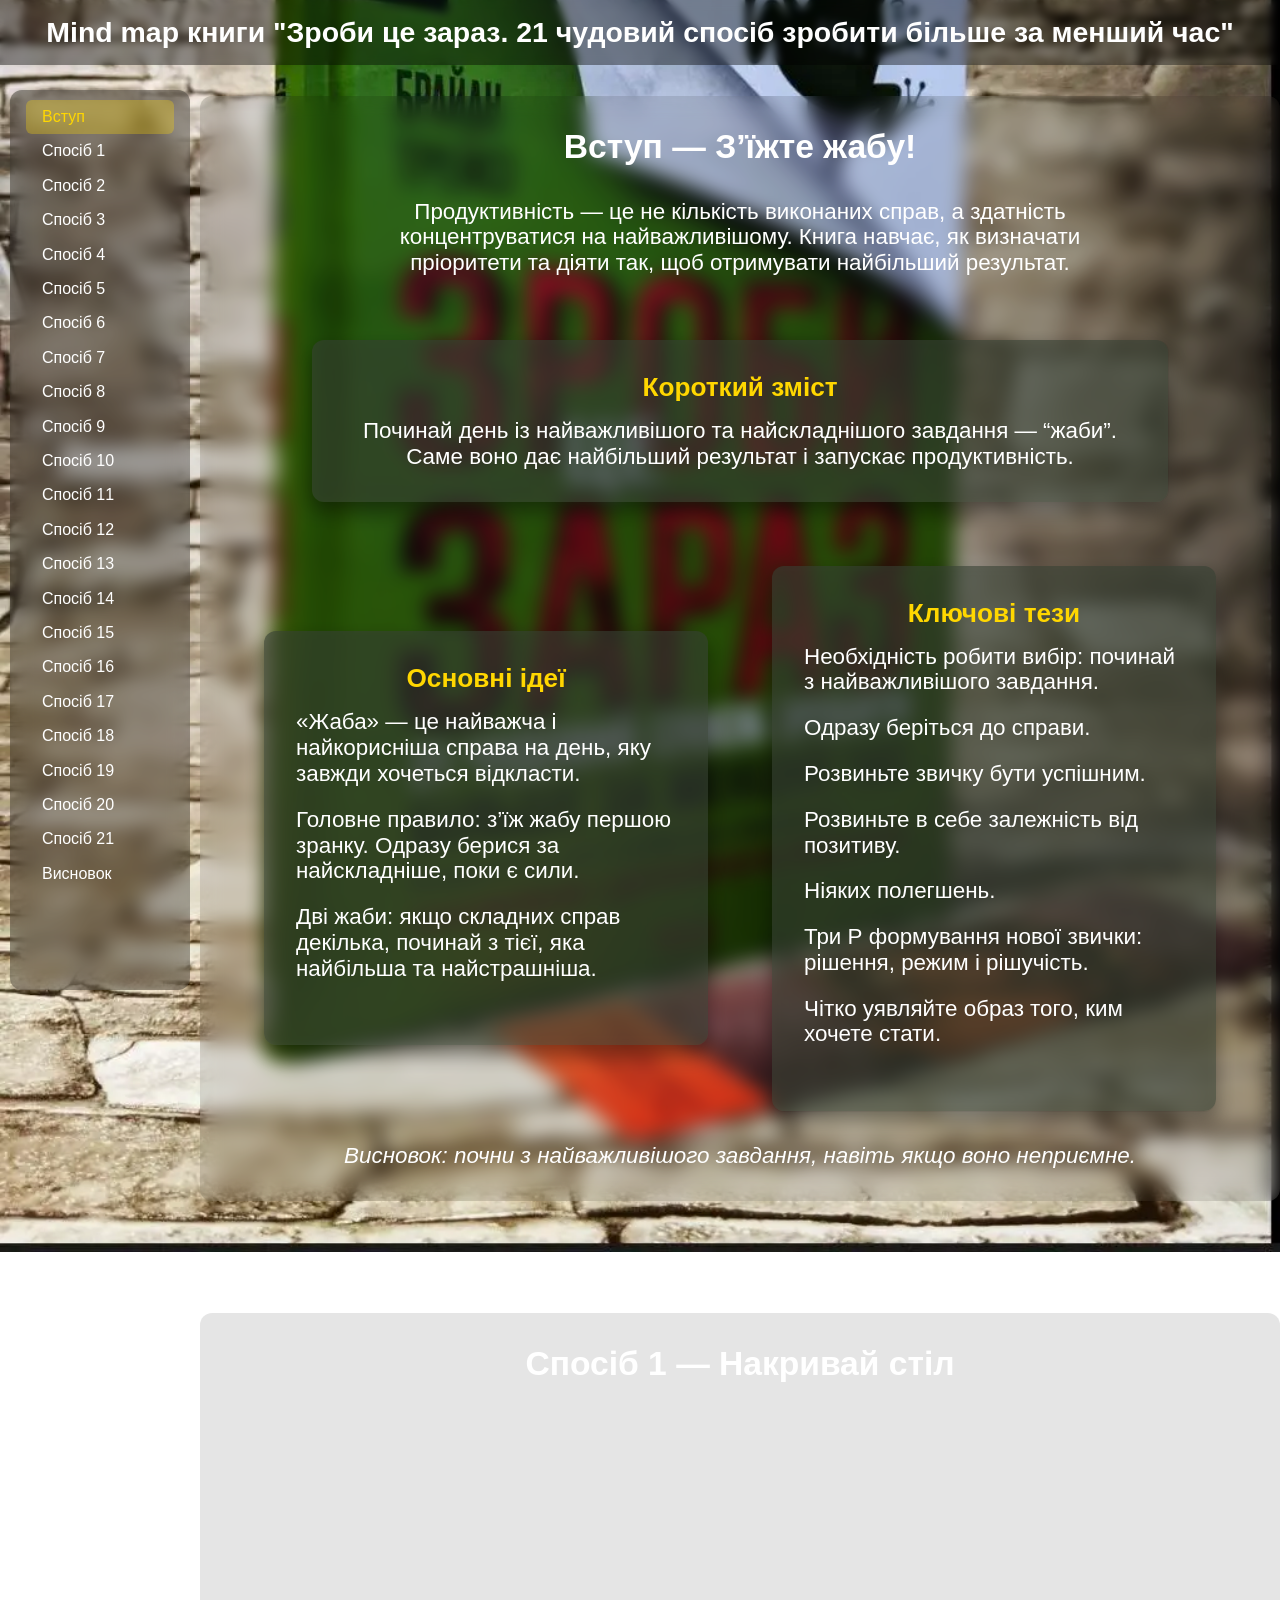
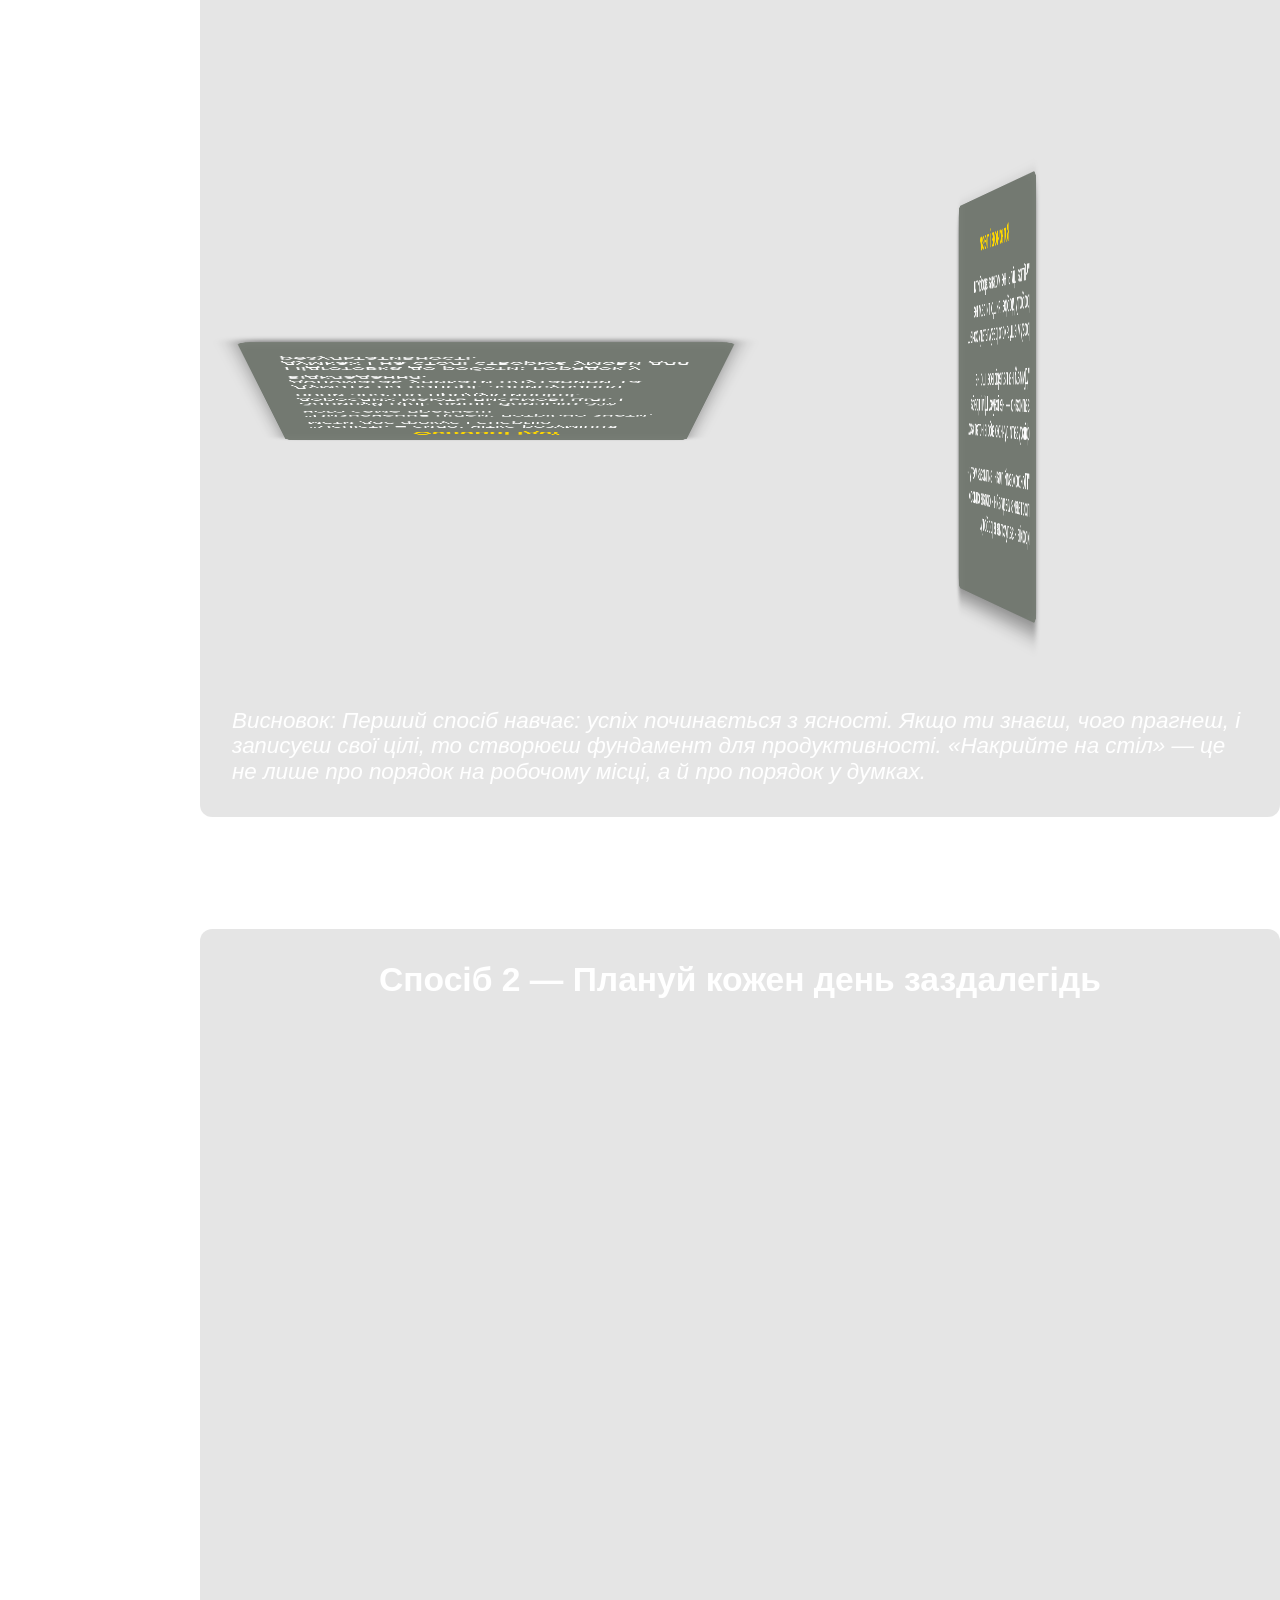
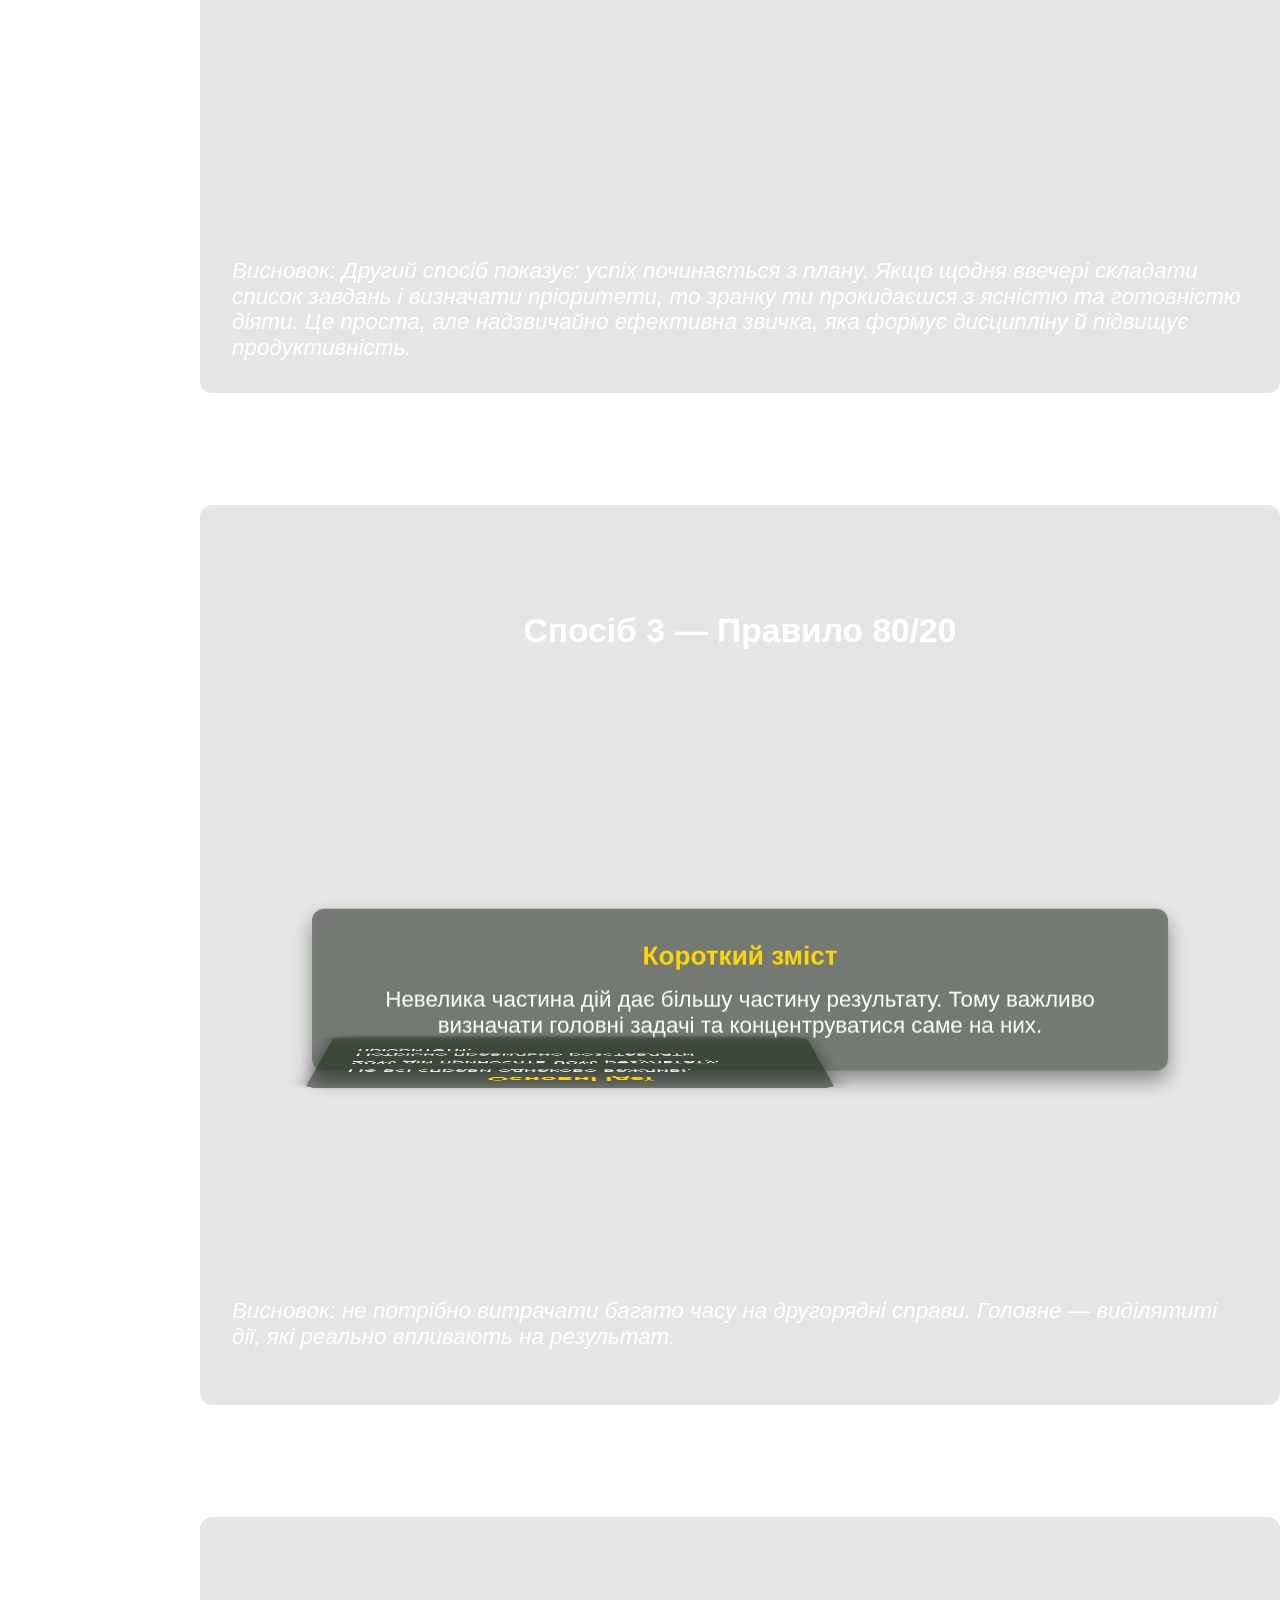
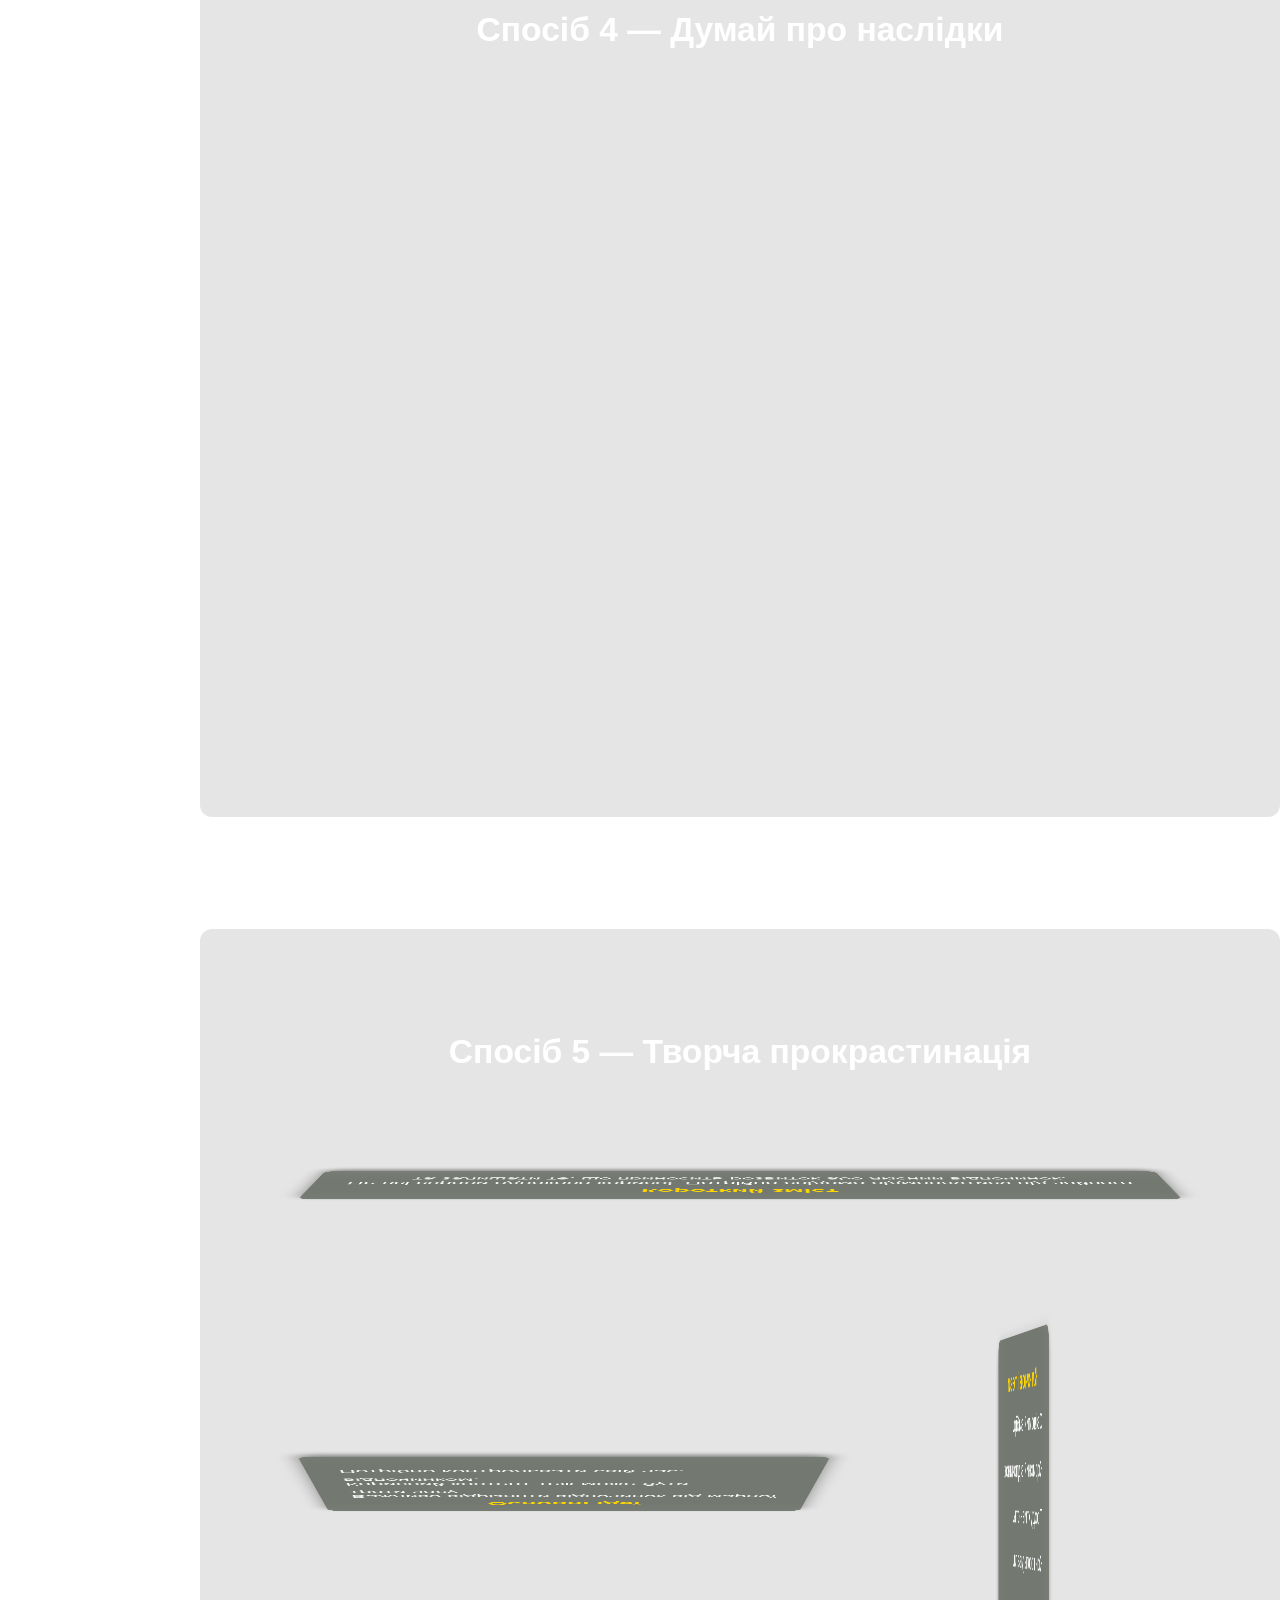
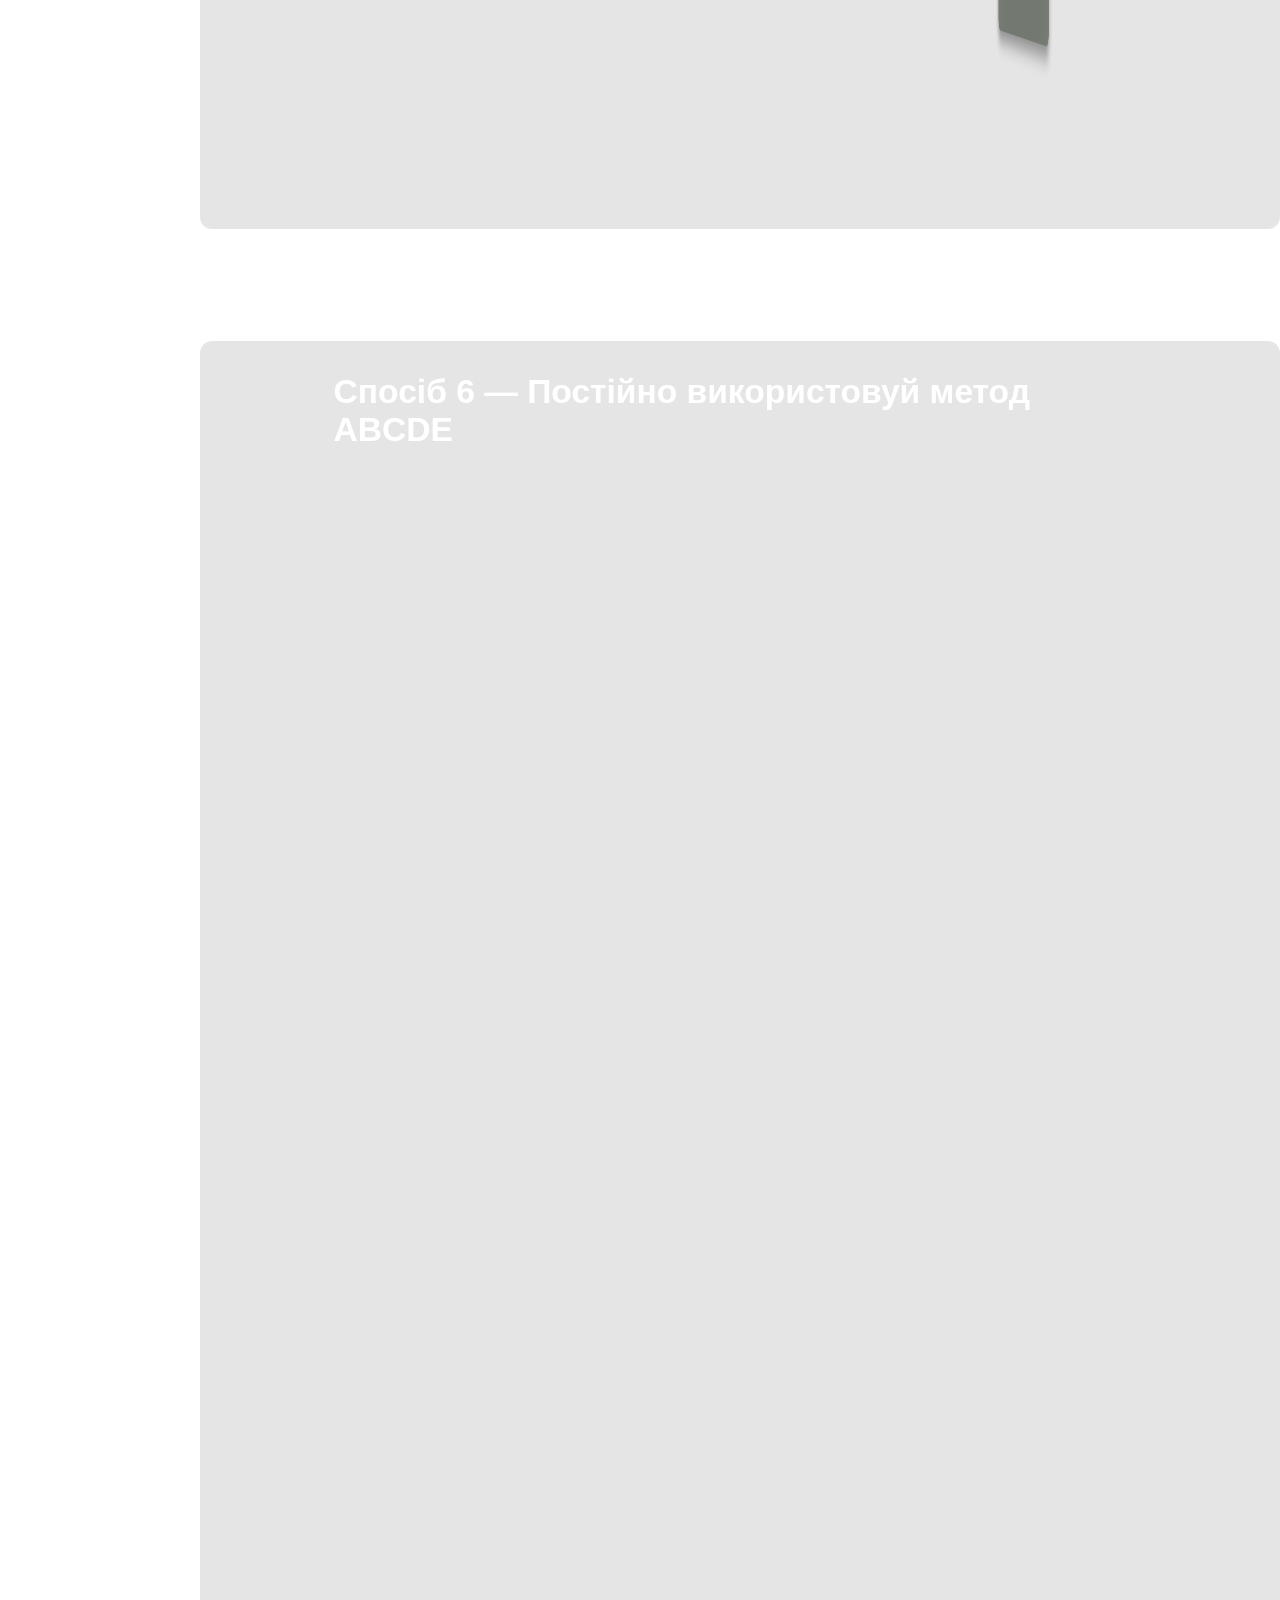
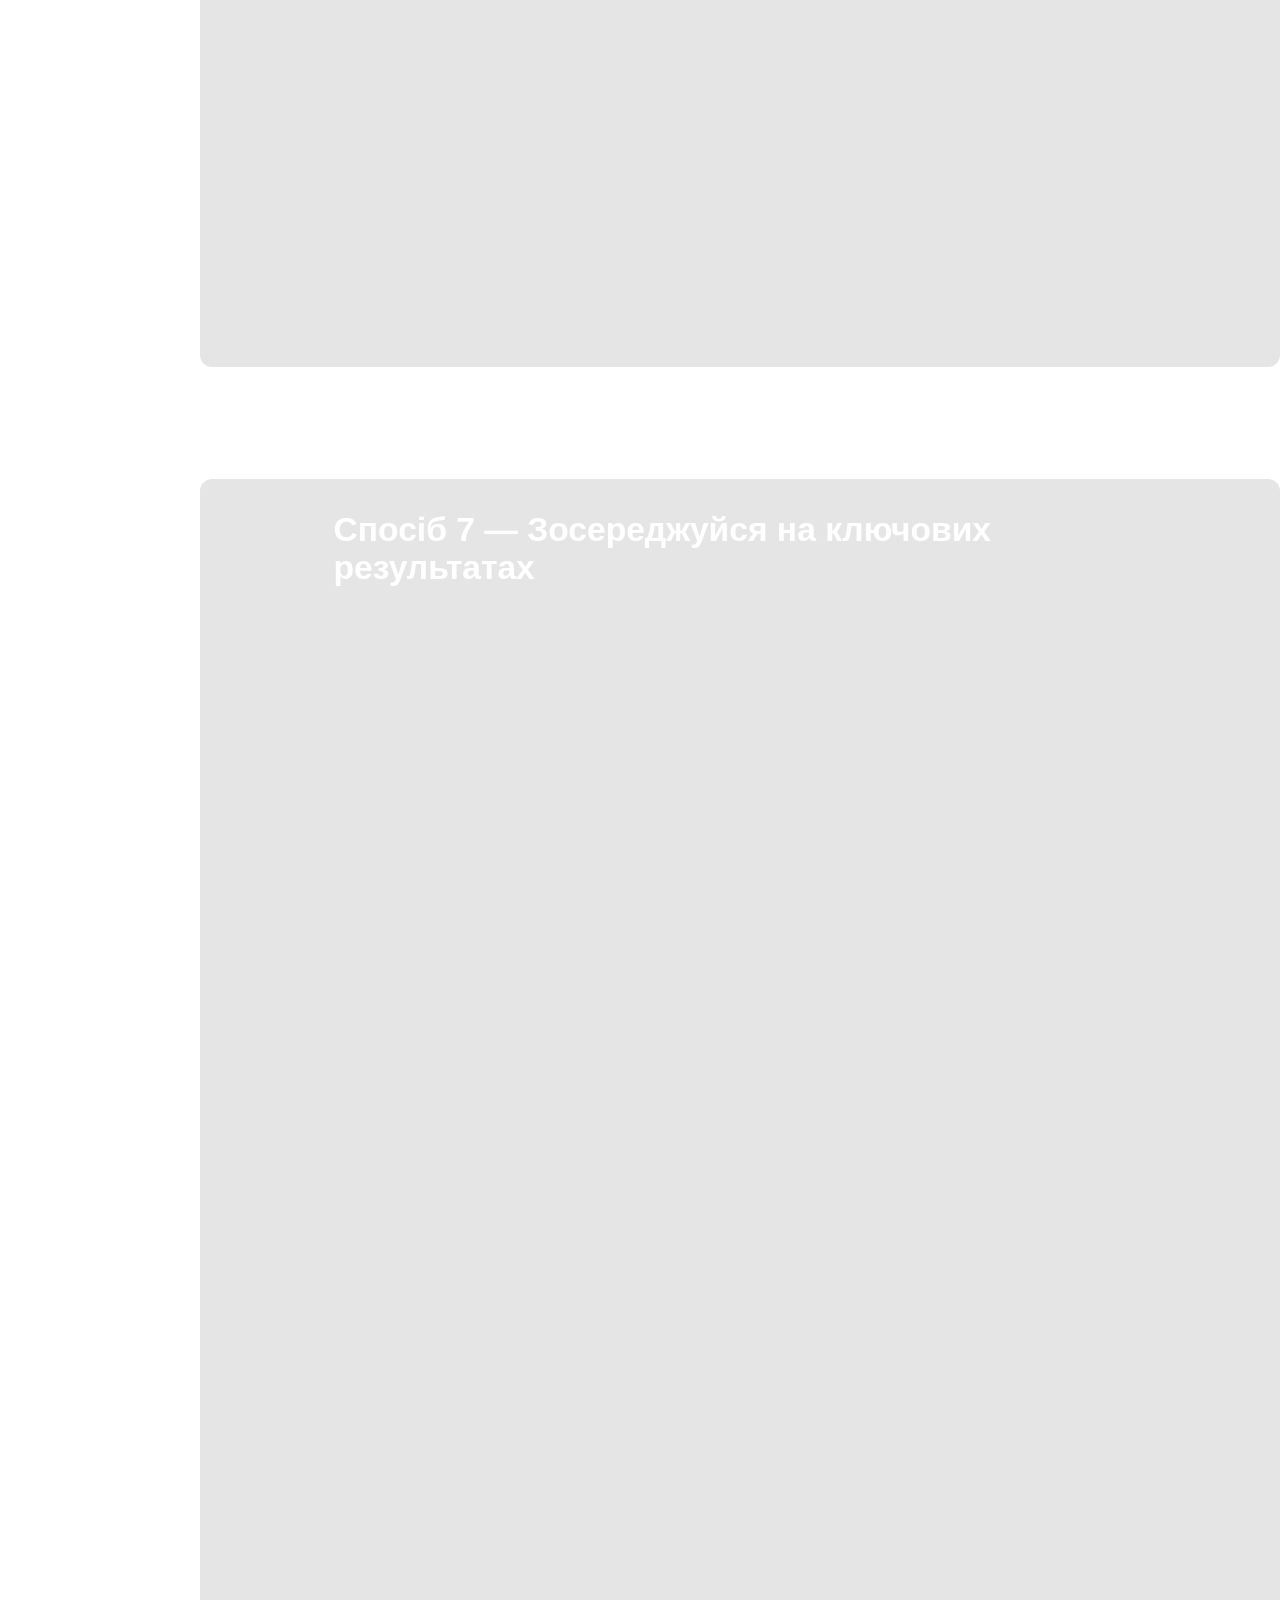
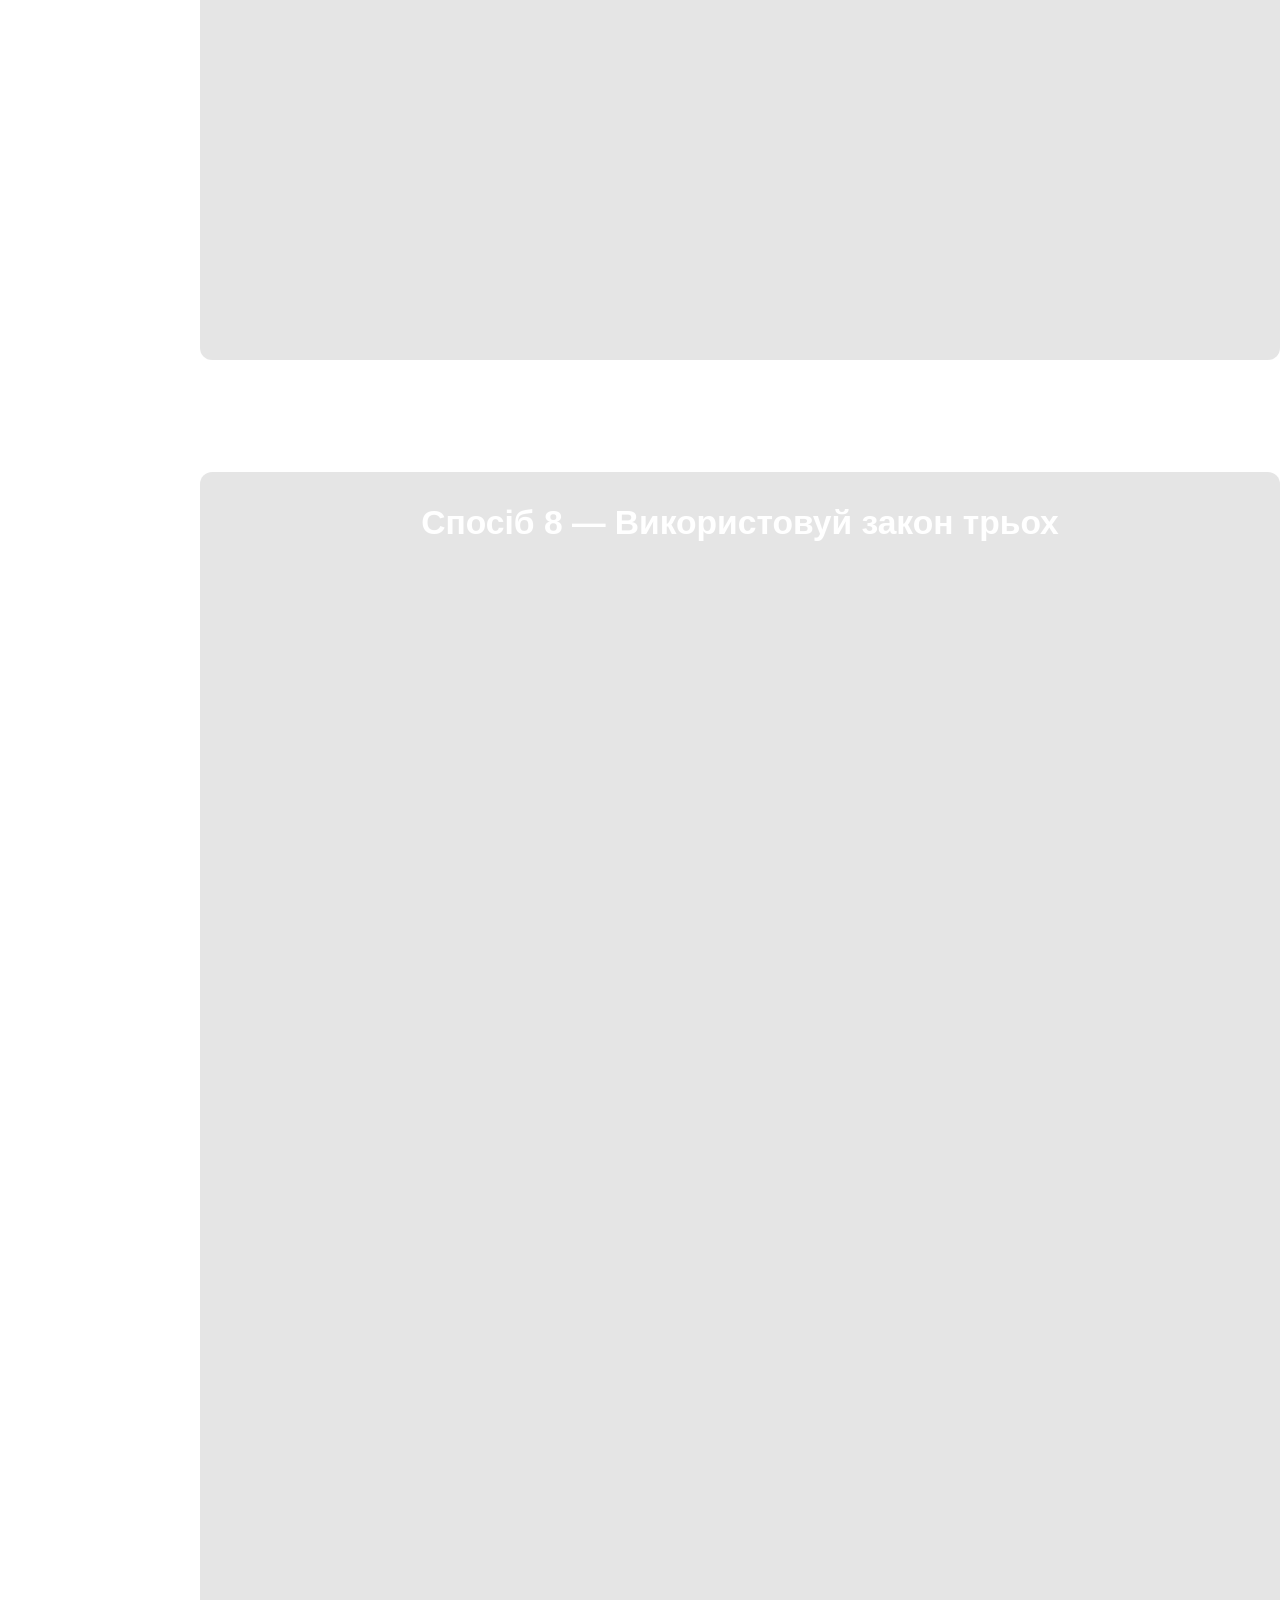
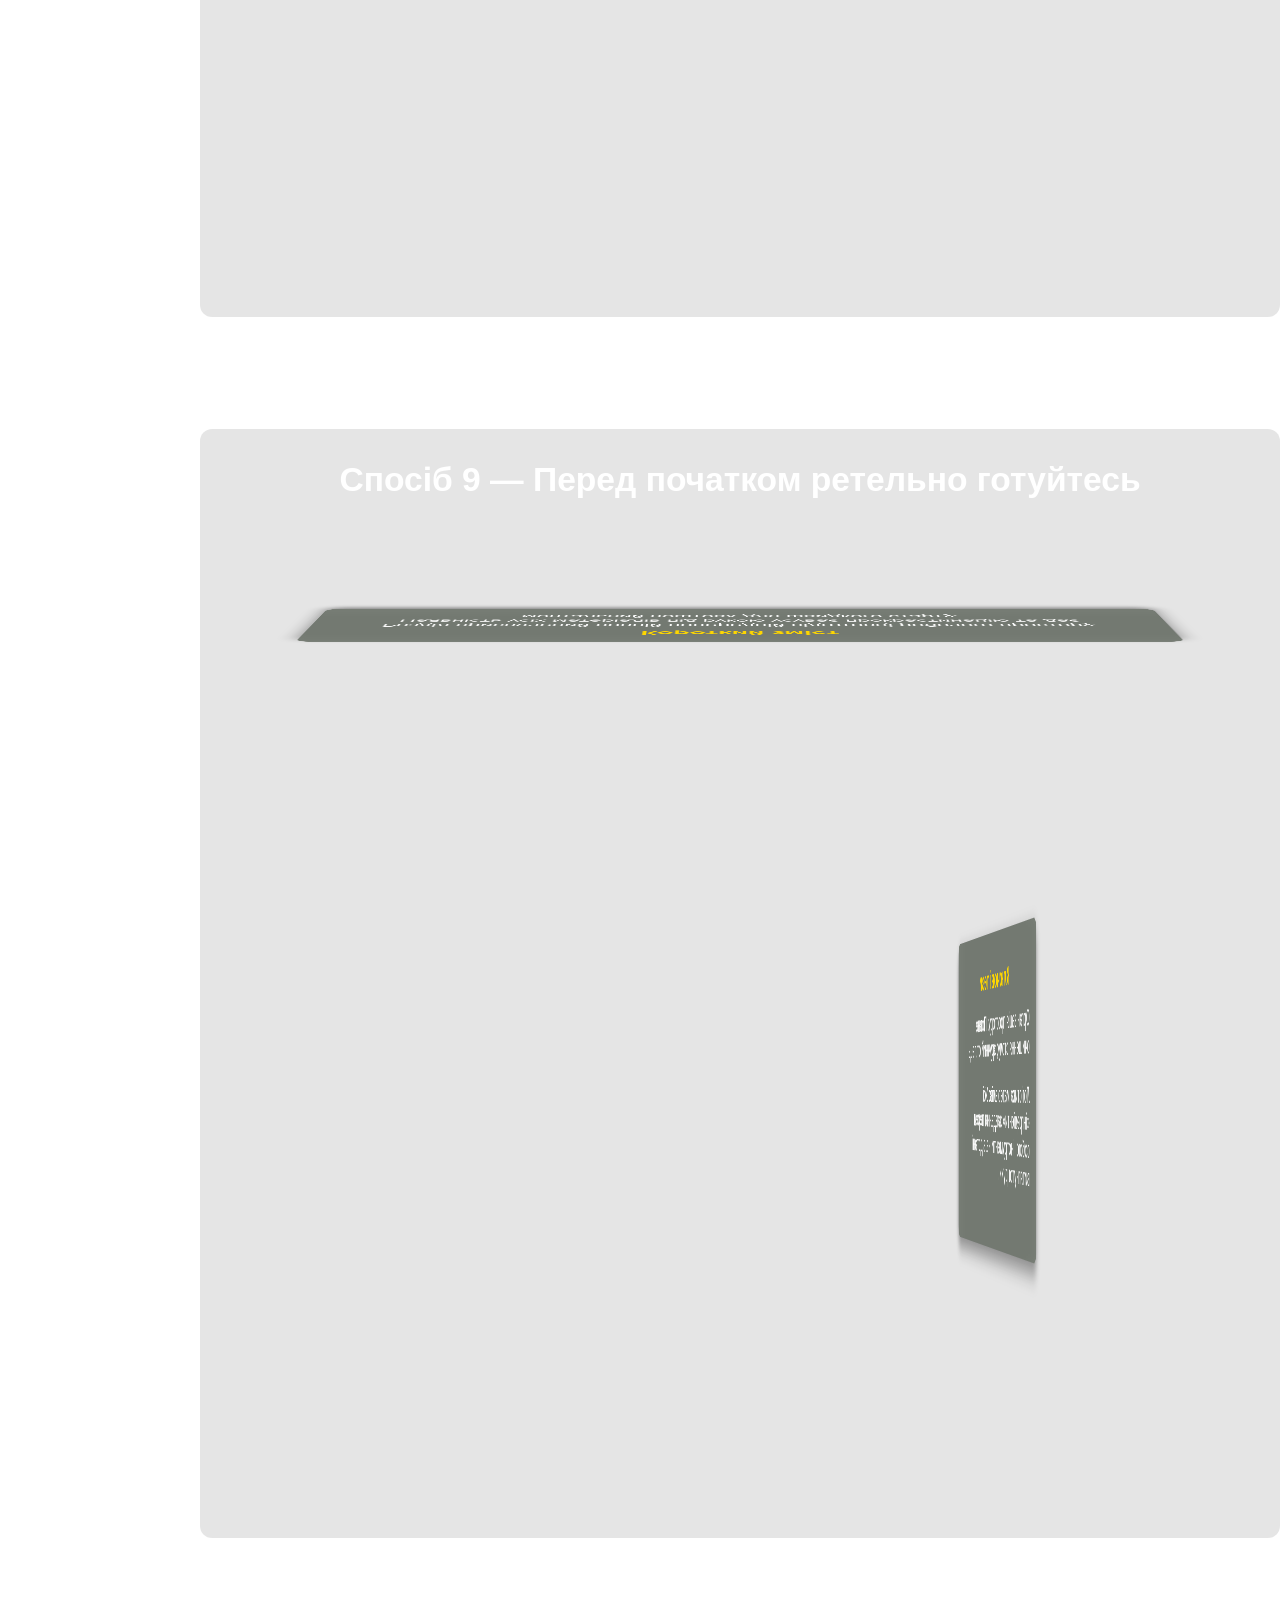
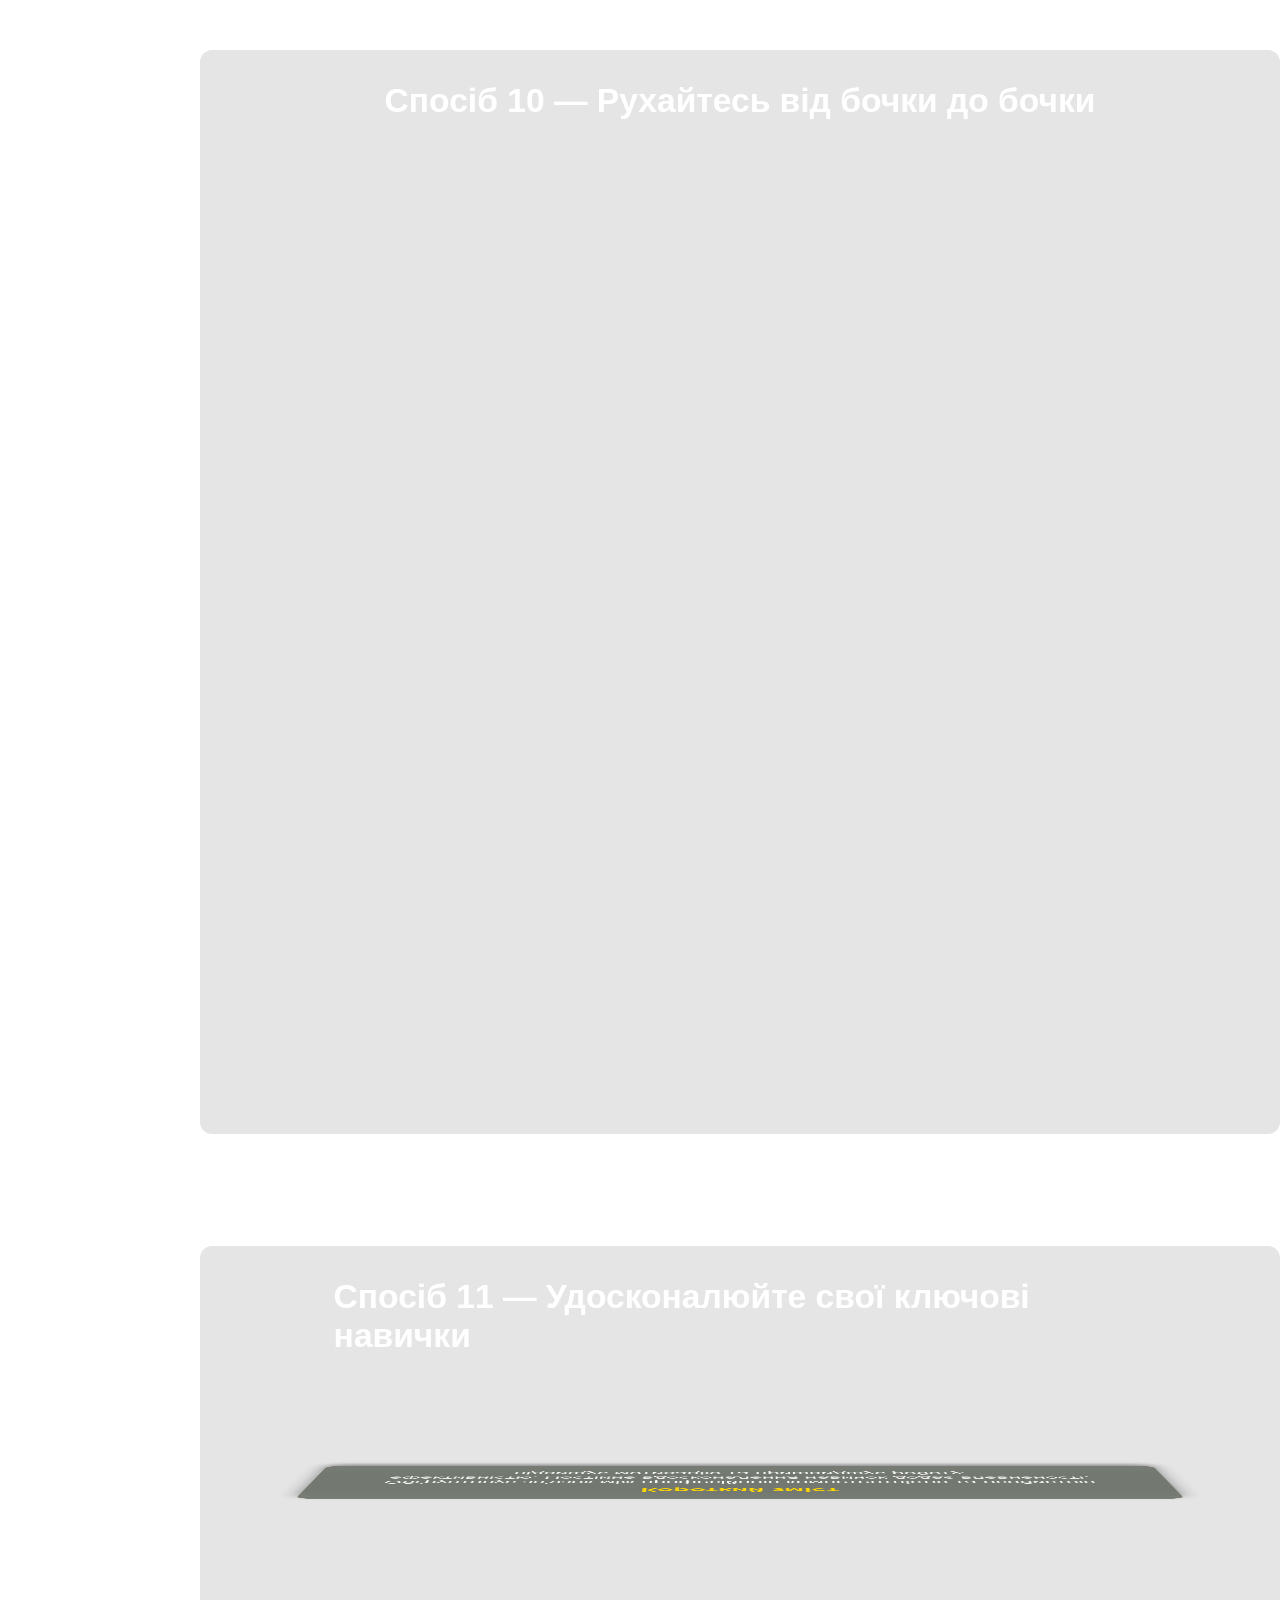
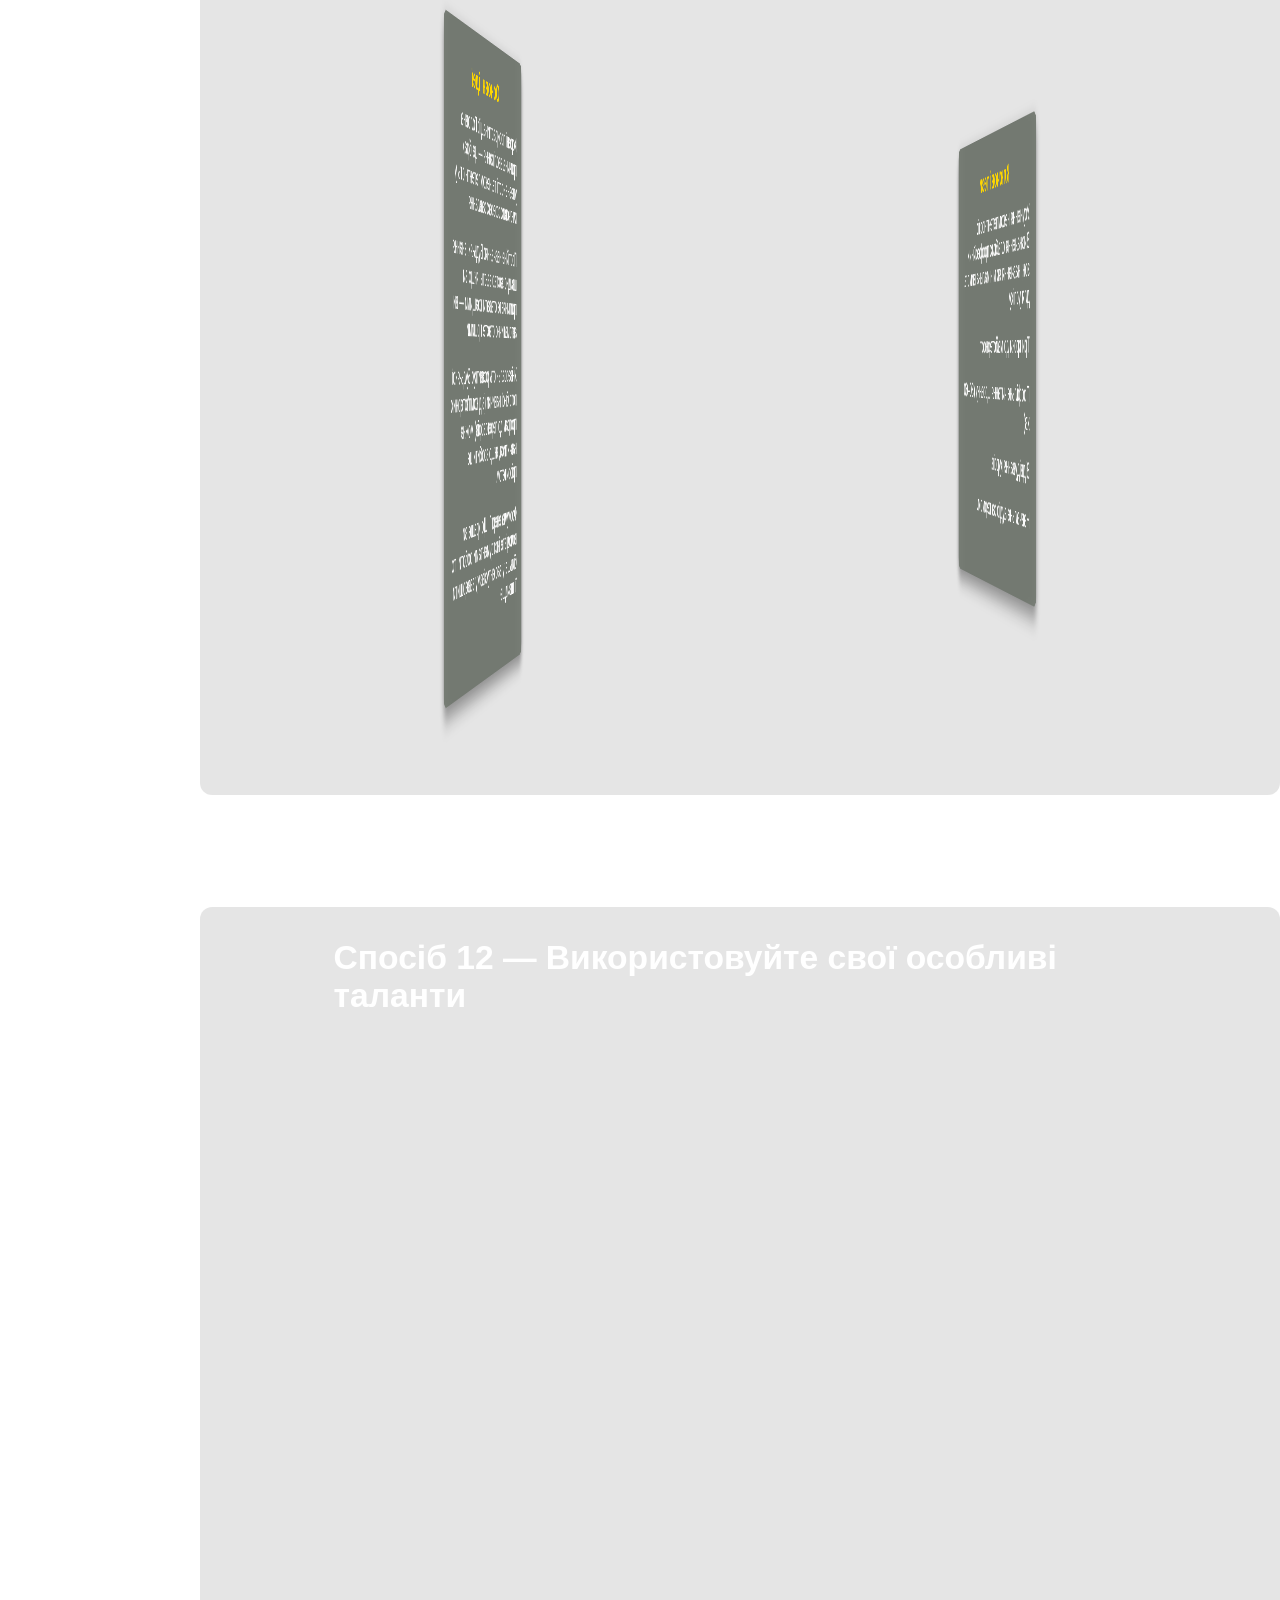
<file: docs/index.html>
<!DOCTYPE html>
<html lang="uk">

<head>
  <meta charset="UTF-8">
  <title>Зроби це зараз — 21 спосіб</title>
  <link rel="stylesheet" href="modern-normalize.min.css">
  <!-- <link rel="stylesheet" href="https://cdnjs.cloudflare.com/ajax/libs/modern-normalize/2.0.0/modern-normalize.min.css"> -->
  <link href="https://unpkg.com/aos@2.3.1/dist/aos.css" rel="stylesheet">
  <link rel="stylesheet" href="style.css">
</head>

<body>
  <div id="tooltip"></div>
  <div class="layout">
    <header class="header">
      <h1 class="title">Mind map книги "Зроби це зараз. 21 чудовий спосіб зробити більше за менший час"</h1>
      <!-- <p></p> -->
    </header>
    <aside class="sidebar">
      <nav class="nav">
        <ul class="nav__list">
          <li class="nav__item"><a class="nav__link" href="#intro">Вступ</a></li>
          <li class="nav__item"><a class="nav__link" href="#method1" data-tooltip="Накрийте на стіл">Спосіб 1</a></li>
          <li class="nav__item"><a class="nav__link" href="#method2" data-tooltip="Плануйте заздалегідь">Спосіб 2</a>
          </li>
          <li class="nav__item"><a class="nav__link" href="#method3" data-tooltip="Правило 80/20">Спосіб 3</a></li>
          <li class="nav__item"><a class="nav__link" href="#method4" data-tooltip="Думайте про наслідки">Спосіб 4</a>
          </li>
          <li class="nav__item"><a class="nav__link" href="#method5" data-tooltip="Творча прокрастинація">Спосіб 5</a>
          </li>
          <li class="nav__item"><a class="nav__link" href="#method6" data-tooltip="Метод ABCDE">Спосіб 6</a></li>
          <li class="nav__item"><a class="nav__link" href="#method7" data-tooltip="Ключові результати">Спосіб 7</a></li>
          <li class="nav__item"><a class="nav__link" href="#method8" data-tooltip="Закон Трьох">Спосіб
              8</a></li>
          <li class="nav__item"><a class="nav__link" href="#method9" data-tooltip="Готуйтеся перед початком">Спосіб
              9</a></li>
          <li class="nav__item"><a class="nav__link" href="#method10"
              data-tooltip="Рухайтесь «від бочки до бочки»">Спосіб 10</a></li>
          <li class="nav__item"><a class="nav__link" href="#method11"
              data-tooltip="Удосконалюйте ключові навички">Спосіб 11</a></li>
          <li class="nav__item"><a class="nav__link" href="#method12"
              data-tooltip="Використовуйте особливі таланти">Спосіб 12</a></li>
          <li class="nav__item"><a class="nav__link" href="#method13" data-tooltip="Визначте основні перепони">Спосіб
              13</a></li>
          <li class="nav__item"><a class="nav__link" href="#method14" data-tooltip="Тисніть на себе">Спосіб 14</a></li>
          <li class="nav__item"><a class="nav__link" href="#method15" data-tooltip="Максимізуйте особисті сили">Спосіб
              15</a></li>
          <li class="nav__item"><a class="nav__link" href="#method16" data-tooltip="Мотивуйте себе діяти">Спосіб 16</a>
          </li>
          <li class="nav__item"><a class="nav__link" href="#method17"
              data-tooltip="Позбудьтесь технологічного рабства">Спосіб 17</a></li>
          <li class="nav__item"><a class="nav__link" href="#method18" data-tooltip="Діліть завдання на частини">Спосіб
              18</a></li>
          <li class="nav__item"><a class="nav__link" href="#method19" data-tooltip="Створюйте великі блоки часу">Спосіб
              19</a></li>
          <li class="nav__item"><a class="nav__link" href="#method20"
              data-tooltip="Розвиньте відчуття крайньої необхідності">Спосіб 20</a></li>
          <li class="nav__item"><a class="nav__link" href="#method21"
              data-tooltip=" Виконуйте завдання по одному">Спосіб 21</a></li>
          <li class="nav__item"><a class="nav__link" href="#conclusion">Висновок</a></li>
        </ul>

      </nav>
    </aside>

    <main class="main">
      <article class="card" id="intro">
        <header class="card__header">
          <h2 class="card__title">Вступ — З’їжте жабу!</h2>
        </header>

        <div class="card__summary" data-aos="fade-down" data-aos-duration="1500">
          <p class="card__text">
            Продуктивність — це не кількість виконаних справ, а здатність концентруватися на найважливішому. Книга
            навчає,
            як визначати пріоритети та діяти так, щоб отримувати найбільший результат.
          </p>
        </div>
        <section class="card__section cards-spring" data-aos="fade-up" data-aos-duration="2000">
          <div class="card__content spring-card">
            <h3 class="card__subtitle">Короткий зміст</h3>
            <p>
              Починай день із найважливішого та найскладнішого завдання — “жаби”.
              Саме воно дає найбільший результат і запускає продуктивність.
            </p>
          </div>
        </section>
        <div class="center-blocks">
          <div class="cards-spring" data-aos="fade-left" data-aos-duration="2500">
            <div class="spring-card">
              <h3 class="card__subtitle">Основні ідеї</h3>
              <ul class="card__list">
                <li class="card__item">«Жаба» — це найважча і найкорисніша справа на день, яку завжди хочеться
                  відкласти.
                </li>
                <li class="card__item">Головне правило: з’їж жабу першою зранку. Одразу берися за найскладніше, поки є
                  сили.</li>
                <li class="card__item">Дві жаби: якщо складних справ декілька, починай з тієї, яка найбільша та
                  найстрашніша.</li>
              </ul>
            </div>
          </div>
          <div class="cards-spring" data-aos="fade-right" data-aos-duration="3000">
            <div class="spring-card">
              <h3 class="card__subtitle">Ключові тези</h3>
              <ul class="card__list">
                <li class="card__item">
                  Необхідність робити вибір: починай з найважливішого завдання.
                </li>
                <li class="card__item">
                  Одразу беріться до справи.
                </li>
                <li class="card__item">
                  Розвиньте звичку бути успішним.
                </li>
                <li class="card__item">
                  Розвиньте в себе залежність від позитиву.
                </li>
                <li class="card__item">
                  Ніяких полегшень.
                </li>
                <li class="card__item">
                  Три Р формування нової звички: рішення, режим
                  і рішучість.
                </li>
                <li class="card__item">
                  Чітко уявляйте образ того, ким хочете стати.
                </li>
              </ul>
            </div>
          </div>
        </div>
        <footer>
          <p><em>Висновок: почни з найважливішого завдання, навіть якщо воно неприємне.</em></p>
        </footer>
      </article>

      <article id="method1" class="card">
        <header class="card__header">
          <h2 class="card__title">Спосіб 1 — Накривай стіл</h2>
        </header>
        <section class="card__section cards-spring" data-aos="zoom-in" data-aos-duration="2000">
          <div class="card__content spring-card">
            <h3 class="card__subtitle">Короткий зміст</h3>
            <p class="card__text">
              «Накрийте на стіл» — метафора підготовки: створити ясність у цілях, прибрати хаос, підготувати основу для
              роботи.
              Успіх починається з чіткого визначення мети у кожній сфері життя.
              Найкращий спосіб уникнути плутанини та прокрастинації — думати на папері, тобто записувати свої цілі й
              завдання.
            </p>
          </div>
        </section>
        <div class="center-blocks">
          <div class="cards-spring" data-aos="flip-down" data-aos-duration="2500">
            <div class="spring-card">
              <h3 class="card__subtitle">Основні ідеї</h3>
              <ul class="card__list">
                <li class="card__item">"Ясність = сила: чітке розуміння мети дає фокус і енергію.</li>
                <li class="card__item">"Визначення цілей: потрібно знати, чого саме прагнеш.</li>
                <li class="card__item">
                  Записуй цілі: лише близько 3% дорослих мають письмові цілі, і вони значно продуктивніші.
                </li>
                <li class="card__item">
                  Думати на папері: записування допомагає уникати плутанини та відкладання.
                </li>
                <li class="card__item">
                  Підготовка до роботи: порядок у думках і на столі створює умови для результативності.
                </li>
              </ul>
            </div>
          </div>
          <div class="cards-spring card__block" data-aos="flip-right" data-aos-duration="3000">
            <div class="spring-card">
              <h3 class="card__subtitle">Ключові тези</h3>
              <ul class="card__list">
                <li class="card__item">"Чітка ціль: не можна зробити роботу добре, якщо ти сам не розумієш,
                  якого результату хочеш.</li>
                <li class="card__item">"Думай на папері: все, що не записано — не існує. Цілі треба фіксувати ручкою або
                  в нотатках.</li>
                <li class="card__item">"Покроковий план: виписав мету - поставив дедлайн - склав список кроків -
                  запустив в роботу.</li>
              </ul>
            </div>
          </div>

        </div>

        <footer>
          <p><em>Висновок: Перший спосіб навчає: успіх починається з ясності. Якщо ти знаєш, чого прагнеш, і записуєш
              свої цілі, то створюєш
              фундамент для продуктивності. «Накрийте на стіл» — це не лише про порядок на робочому місці, а й про
              порядок
              у думках.</em></p>
        </footer>
      </article>

      <article id="method2" class="card">
        <header class="card__header">
          <h2 class="card__title">Спосіб 2 — Плануй кожен день заздалегідь</h2>
        </header>
        <section class="card__section cards-spring" data-aos="fade-up" data-aos-duration="2000">
          <div class="card__content spring-card">
            <h3 class="card__subtitle">Короткий зміст</h3>
            <p class="card__text">
              Цей спосіб вчить: якщо хочеш бути продуктивним, потрібно заздалегідь планувати свій день. Найкраще робити
              це
              ввечері —
              скласти список завдань на завтра. Це допомагає прокинутися з чітким планом дій, уникати хаосу та
              відволікань.
              Планування
              дає відчуття контролю й дозволяє працювати над головним.
            </p>
          </div>
        </section>
        <div class="center-blocks">
          <div class="cards-spring" data-aos="fade-left" data-aos-duration="2500">
            <div class="spring-card">
              <h3 class="card__subtitle">Основні ідеї</h3>
              <ul class="card__list">
                <li class="card__item">"План з вечора: 10 хвилин планування перед сном економлять пару годин розкачки
                  наступного дня.</li>
                <li class="card__item">"Правило списків: не починай день, поки немає списку завдань. Якщо вилітає щось
                  нове — спочатку запиши,
                  потім роби.</li>
                <li class="card__item">"Діли велике на мале: розбивай гігантські задачі на мікрокроки, щоб мозок не
                  панікував і не саботував
                  роботу.</li>
              </ul>
            </div>
          </div>
          <div class="cards-spring" data-aos="fade-right" data-aos-duration="3000">
            <div class="spring-card">
              <h3 class="card__subtitle">Ключові тези</h3>
              <ul class="card__list">
                <li class="card__item">
                  Планування = контроль над часом.
                </li>
                <li class="card__item">
                  Список завдань ввечері → ясність зранку.
                </li>
                <li class="card__item">
                  Пріоритети визначають ефективність дня.
                </li>
                <li class="card__item">
                  План зменшує прокрастинацію та хаос.
                </li>
                <li class="card__item">
                  Продуктивність зростає завдяки чіткому курсу дій.
                </li>
              </ul>
            </div>
          </div>
        </div>

        <footer>
          <p><em>Висновок: Другий спосіб показує: успіх починається з плану. Якщо щодня ввечері складати список завдань
              і
              визначати пріоритети, то
              зранку ти прокидаєшся з ясністю та готовністю діяти. Це проста, але надзвичайно ефективна звичка, яка
              формує дисципліну
              й підвищує продуктивність.</em></p>
        </footer>
      </article>
      <article id="method3" class="card">
        <header class="card__header">
          <h2 class="card__title">Спосіб 3 — Правило 80/20</h2>
        </header>
        <section class="card__section cards-spring" data-aos="slide-up" data-aos-duration="2000">
          <div class="card__content spring-card">
            <h3 class="card__subtitle">Короткий зміст</h3>
            <p class="card__text">
              Невелика частина дій дає більшу частину результату. Тому важливо визначати головні задачі та
              концентруватися саме на них.
            </p>
          </div>
        </section>
        <div class="center-blocks">
          <div class="cards-spring" data-aos="flip-up" data-aos-duration="2500">
            <div class="spring-card">
              <h3 class="card__subtitle">Основні ідеї</h3>
              <ul class="card__list">
                <li class="card__item">Не всі справи однаково важливі.</li>
                <li class="card__item">20% дій приносять 80% результату.</li>
                <li class="card__item">Потрібно правильно розставляти пріоритети.</li>
              </ul>
            </div>
          </div>
          <div class="cards-spring" data-aos="zoom-out" data-aos-duration="3000">
            <div class="spring-card">
              <h3 class="card__subtitle">Ключові тези</h3>
              <ul class="card__list">
                <li class="card__item">
                  Пріоритети
                </li>
                <li class="card__item">
                  Фокус на головному.
                </li>
                <li class="card__item">
                  Ефективність.
                </li>
                <li class="card__item">
                  Контроль часу.
                </li>
              </ul>
            </div>
          </div>
        </div>

        <footer data-aos="slide-up" data-aos-duration="4500">
          <p><em>Висновок: не потрібно витрачати багато часу на другорядні справи. Головне — виділятиті дії, які реально
              впливають на результат.</em></p>
        </footer>
      </article>
      <article id="method4" class="card">
        <header class="card__header">
          <h2 class="card__title">Спосіб 4 — Думай про наслідки</h2>
        </header>
        <section class="card__section cards-spring" data-aos="fade-up" data-aos-duration="2000">
          <div class="card__content spring-card">
            <h3 class="card__subtitle">Короткий зміст</h3>
            <p class="card__text">
              Перед прийняттям рішення потрібно думати про його вплив на майбутнє. Важливі справи часто складніші, але
              саме вони приносять найбільшу користь.
            </p>
          </div>
        </section>
        <div class="center-blocks">
          <div class="cards-spring" data-aos="fade-left" data-aos-duration="2500">
            <div class="spring-card">
              <h3 class="card__subtitle">Основні ідеї</h3>
              <ul class="card__list">
                <li class="card__item">Кожне рішення має наслідки.</li>
                <li class="card__item">Потрібно мислити довгостроково.</li>
                <li class="card__item">Важливі справи формують майбутній результат.</li>
              </ul>
            </div>
          </div>
          <div class="cards-spring" data-aos="fade-right" data-aos-duration="3000">
            <div class="spring-card">
              <h3 class="card__subtitle">Ключові тези</h3>
              <ul class="card__list">
                <li class="card__item">
                  Перспектива.
                </li>
                <li class="card__item">
                  Відповідальність.
                </li>
                <li class="card__item">
                  Майбутній результат.
                </li>
                <li class="card__item">
                  Усвідомлений вибір.
                </li>
              </ul>
            </div>
          </div>
        </div>

        <footer data-aos="zoom-in" data-aos-duration="4500">
          <p><em>Висновок: Потрібно оцінювати перспективу своїх рішень, тому що легкі дії можуть лише затримувати
              розвиток.</em></p>
        </footer>
      </article>
      <article id="method5" class="card">
        <header class="card__header">
          <h2 class="card__title">Спосіб 5 — Творча прокрастинація</h2>
        </header>
        <section class="card__section cards-spring" data-aos="flip-up" data-aos-duration="2000">
          <div class="card__content spring-card">
            <h3 class="card__subtitle">Короткий зміст</h3>
            <p class="card__text">
              Не всі справи однаково корисні. Потрібно свідомо відмовлятися від зайвого та залишати те, що приносить
              розвиток або якісний відпочинок.
            </p>
          </div>
        </section>
        <div class="center-blocks">
          <div class="cards-spring" data-aos="flip-down" data-aos-duration="2500">
            <div class="spring-card">
              <h3 class="card__subtitle">Основні ідеї</h3>
              <ul class="card__list">
                <li class="card__item">Важливо відрізняти відпочинок від марної трати часу.</li>
                <li class="card__item">Корисний контент теж може бути відпочинком.</li>
                <li class="card__item">Потрібно контрольвати свій час.</li>
              </ul>
            </div>
          </div>
          <div class="cards-spring" data-aos="flip-right" data-aos-duration="3000">
            <div class="spring-card">
              <h3 class="card__subtitle">Ключові тези</h3>
              <ul class="card__list">
                <li class="card__item">
                  Свідомий вибір.
                </li>
                <li class="card__item">
                  Корисний відпочинок.
                </li>
                <li class="card__item">
                  Продуктивність.
                </li>
                <li class="card__item">
                  Контроль уваги.
                </li>
              </ul>
            </div>
          </div>
        </div>

        <footer data-aos="flip-left" data-aos-duration="4500">
          <p><em>Висновок: Відпочинок не обов’язково є втратою часу. Наприклад, книги або подкасти можуть одночасно
              допомагати відновлюватися і
              розвиватися.</em></p>
        </footer>
      </article>
      <article id="method6" class="card">
        <header class="card__header">
          <h2 class="card__title">Спосіб 6 — Постійно використовуй метод ABCDE</h2>
        </header>

        <section class="card__section cards-spring" data-aos="fade-up" data-aos-duration="2000">
          <div class="card__content spring-card">
            <h3 class="card__subtitle">Короткий зміст</h3>
            <p class="card__text">
              Метод ABCDE допомагає визначати пріоритети завдань за їхньою важливістю та наслідками.
              Ідея в тому, щоб не працювати «більше», а працювати над тим, що дає найбільший результат.
            </p>
          </div>
        </section>

        <div class="center-blocks">
          <div class="cards-spring" data-aos="fade-left" data-aos-duration="2500">
            <div class="spring-card">
              <h3 class="card__subtitle">Основні ідеї</h3>
              <ul class="card__list">
                <li class="card__item">Усі завдання мають різну цінність.</li>
                <li class="card__item">Пріоритет потрібно визначати ДО початку роботи.</li>
                <li class="card__item">Найважливіші задачі часто найскладніші — саме їх потрібно виконувати першими.
                </li>
                <li class="card__item">Дисципліна в пріоритизації формує продуктивність.</li>
              </ul>
            </div>
          </div>

          <div class="cards-spring" data-aos="fade-right" data-aos-duration="3000">
            <div class="spring-card">
              <h3 class="card__subtitle">Метод ABCDE</h3>
              <ul class="card__list">
                <li class="card__item"><strong>A</strong> — дуже важливі задачі, серйозні наслідки при невиконанні.</li>
                <li class="card__item"><strong>B</strong> — важливі, але наслідки менші.</li>
                <li class="card__item"><strong>C</strong> — приємно зробити, але великого впливу немає.</li>
                <li class="card__item"><strong>D</strong> — делегувати.</li>
                <li class="card__item"><strong>E</strong> — виключити.</li>
              </ul>
            </div>
          </div>
        </div>

        <div class="cards-spring" data-aos="fade-down" data-aos-duration="3500">
          <div class="spring-card">
            <h3 class="card__subtitle">Ключові тези</h3>
            <ul class="card__list">
              <li class="card__item">Пріоритети</li>
              <li class="card__item">Наслідки дій</li>
              <li class="card__item">A = критично важливо</li>
              <li class="card__item">B = важливо</li>
              <li class="card__item">C = бажано</li>
              <li class="card__item">D = делегування</li>
              <li class="card__item">E = усунення</li>
              <li class="card__item">Починати з A!</li>
              <li class="card__item">Не переходити до B без завершення A</li>
              <li class="card__item">Самодисципліна</li>
              <li class="card__item">Фокус на результаті</li>
              <li class="card__item">Продуктивність через вибір</li>
            </ul>
          </div>
        </div>
        <footer data-aos="fade-up" data-aos-duration="4500">
          <p><em>Висновок: починати з A і не переходити до B, поки A не завершено.</em></p>
        </footer>
      </article>
      <article id="method7" class="card">
        <header class="card__header">
          <h2 class="card__title">Спосіб 7 — Зосереджуйся на ключових результатах</h2>
        </header>

        <section class="card__section cards-spring" data-aos="zoom-in" data-aos-duration="2000">
          <div class="card__content spring-card">
            <h3 class="card__subtitle">Короткий зміст</h3>
            <p class="card__text">
              Кожна робота має кілька ключових результатів, які визначають успіх. Потрібно чітко знати, за що саме тебе
              оцінюють, і
              концентрувати енергію саме на цих напрямках.
            </p>
          </div>
        </section>
        <div class="center-blocks">
          <div class="card__section cards-spring" data-aos="zoom-out" data-aos-duration="2500">
            <div class="card__content spring-card">
              <h3 class="card__subtitle">Основні ідеї</h3>
              <ul class="card__list">
                <li class="card__item">У будь-якій діяльності є 5–7 ключових результатів.</li>
                <li class="card__item">Один слабкий результат може знизити загальну ефективність</li>
                <li class="card__item">Важливо чесно оцінювати свої слабкі місця.</li>
                <li class="card__item">Постійне вдосконалення ключових навичок підвищує цінність людини.</li>
              </ul>
            </div>
          </div>
          <div class="cards-spring" data-aos="zoom-in" data-aos-duration="3000">
            <div class="spring-card">

              <h3 class="card__subtitle">Приклади ключових результатів</h3>
              <ul class="card__list">
                <li class="card__item">Планування</li>
                <li class="card__item">Продажі</li>
                <li class="card__item">Комунікація</li>
                <li class="card__item">Виконання задач</li>
                <li class="card__item">Контроль якості</li>
                <li class="card__item">Робота з клієнтами</li>
              </ul>
            </div>
          </div>
        </div>

        <div class="cards-spring" data-aos="fade-down" data-aos-duration="3000">
          <div class="spring-card">
            <h3 class="card__subtitle">Ключові тези</h3>
            <ul class="card__list">
              <li class="card__item">Ключові результати</li>
              <li class="card__item">5–7 головних сфер</li>
              <li class="card__item">Відповідальність</li>
              <li class="card__item">Оцінка ефективності</li>
              <li class="card__item">Слабкі місця</li>
              <li class="card__item">Самоаналіз</li>
              <li class="card__item">Покращення навичок</li>
              <li class="card__item">Висока результативність</li>
              <li class="card__item">Професійне зростання</li>
            </ul>
          </div>
        </div>

        <!-- <footer>
        <p><em>Ключова ідея: починати з A і не переходити до B, поки A не завершено.</em></p>
      </footer> -->
      </article>
      <article id="method8" class="card">
        <header class="card__header">
          <h2 class="card__title">Спосіб 8 — Використовуй закон трьох</h2>
        </header>

        <section class="card__section cards-spring" data-aos="fade-up" data-aos-duration="2000">
          <div class="card__content spring-card">
            <h3 class="card__subtitle">Короткий зміст</h3>
            <p class="card__text">
              Приблизно 90% результатів у роботі дають лише три головні задачі. Потрібно визначити ці три найважливіші
              напрями та
              приділяти їм основний час.
            </p>
          </div>
        </section>

        <div class="center-blocks">
          <div class="cards-spring" data-aos="fade-left" data-aos-duration="2500">
            <div class="spring-card">
              <h3 class="card__subtitle">Основні ідеї</h3>
              <ul class="card__list">
                <li class="card__item">Не всі задачі однаково важливі.</li>
                <li class="card__item">Лише кілька дій створюють основну цінність.</li>
                <li class="card__item">Люди часто витрачають час на другорядне.</li>
                <li class="card__item">Концентрація на «трьох головних» різко підвищує ефективність.</li>
              </ul>
            </div>
          </div>

          <div class="cards-spring" data-aos="fade-right" data-aos-duration="3000">
            <div class="spring-card">
              <h3 class="card__subtitle">Як застосовувати закон трьох</h3>
              <ul class="card__list">
                <li class="card__item">Записати всі свої обов’язки.</li>
                <li class="card__item">Визначити 3 найцінніші.</li>
                <li class="card__item">Саме їм приділяти більшість часу.</li>
                <li class="card__item">Мінімалізувати або делегувати інше.</li>
              </ul>
            </div>
          </div>
        </div>


        <div class="cards-spring" data-aos="fade-down" data-aos-duration="3500">
          <div class="spring-card">
            <h3 class="card__subtitle">Ключові тези</h3>
            <ul class="card__list">
              <li class="card__item">Закон трьох</li>
              <li class="card__item">90% результату</li>
              <li class="card__item">Головні задачі</li>
              <li class="card__item">Висока цінність</li>
              <li class="card__item">Фокус на результаті</li>
              <li class="card__item">Управління часом</li>
              <li class="card__item">Усунення другорядного</li>
              <li class="card__item">Продуктивність</li>
              <li class="card__item">Максимальний внесок</li>
              <li class="card__item">Концентрація на головному</li>
            </ul>
          </div>
        </div>
      </article>
      <article id="method9" class="card">
        <header class="card__header">
          <h2 class="card__title">Спосіб 9 — Перед початком ретельно готуйтесь</h2>
        </header>

        <section class="card__section cards-spring" data-aos="flip-up" data-aos-duration="2000">
          <div class="card__content spring-card">
            <h3 class="card__subtitle">Короткий зміст</h3>
            <p class="card__text">
              Розділ присвячений повній попередній підготовці робочого простору. Наявність усіх матеріалів під рукою
              усуває прокрастинацію та дає ментальний поштовх для швидкого старту.
            </p>
          </div>
        </section>

        <div class="center-blocks">
          <div class="cards-spring" data-aos="fade-left" data-aos-duration="2500">
            <div class="spring-card">
              <h3 class="card__subtitle">Основні ідеї</h3>
              <ul class="card__list">
                <li class="card__item">
                  Ефект натягнутої тятиви: Маючи все необхідне до початку роботи, ви дієте як зведений пістолет чи
                  готова
                  до пострілу
                  стріла.
                </li>
                <li class="card__item">
                  Робочий мінімалізм: На столі має лежати лише одне поточне завдання, інші матеріали слід прибрати вбік.
                </li>
                <li class="card__item">
                  Доступність інструментів: Усі документи, коди та доступи мають бути поруч, щоб не відволікатися на
                  пошуки.
                </li>
                <li class="card__item">
                  Ергономіка й поза: Зручне місце та поза високої продуктивності (рівна спина, нахил уперед)
                  налаштовують
                  на активну
                  роботу.
                </li>
              </ul>
            </div>
          </div>

          <div class="cards-spring" data-aos="flip-right" data-aos-duration="3000">
            <div class="spring-card">
              <h3 class="card__subtitle">Ключові тези</h3>
              <ul class="card__list">
                <li class="card__item">Організація простору: Повне очищення столу; зручний стілець.</li>
                <li class="card__item">Логістика матеріалів: Усі «інгредієнти» завдання перед собою; інструменти на
                  відстані витягнутої руки.</li>
              </ul>
            </div>
          </div>
        </div>
        <footer data-aos="fade-down" data-aos-duration="2000">
          <p><em>Висновок: Для максимальної ефективності потрібно заздалегідь повністю укомплектувати й очистити робоче
              місце, залишивши тільки
              одне завдання, і негайно дати собі команду «До роботи!».</em>
          </p>
        </footer>

      </article>
      <article id="method10" class="card">
        <header class="card__header">
          <h2 class="card__title">Спосіб 10 — Рухайтесь від бочки до бочки</h2>
        </header>

        <section class="card__section cards-spring" data-aos="fade-up" data-aos-duration="2000">
          <div class="card__content spring-card">
            <h3 class="card__subtitle">Короткий зміст</h3>
            <p class="card__text">
              Описує покрокове виконання великих цілей на прикладі орієнтирів-бочок у пустелі. Щоб подолати страх перед
              масштабним
              проектом, треба думати лише про одну найближчу дію.
            </p>
          </div>
        </section>

        <div class="center-blocks">
          <div class="cards-spring" data-aos="fade-left" data-aos-duration="2500">
            <div class="spring-card">
              <h3 class="card__subtitle">Основні ідеї</h3>
              <ul class="card__list">
                <li class="card__item">
                  Принцип «шматочків»: Велику жабу з'їдають по частинах, розробляючи покроковий план і виконуючи його
                  щодня.
                </li>
                <li class="card__item">
                  Обмеження обрію: Не потрібно боятися всього обсягу роботи; достатньо бачити лише один наступний крок.
                </li>
                <li class="card__item">
                  Рух із вірою: Подальший шлях відкриється в процесі; наступний крок стає зрозумілим лише тоді, коли
                  зроблено попередній.
                </li>
                <li class="card__item">
                  Поступовий прогрес: Глобальні життєві досягнення будуються регулярними маленькими діями місяць за
                  місяцем.
                </li>
              </ul>
            </div>
          </div>

          <div class="cards-spring" data-aos="fade-right" data-aos-duration="3000">
            <div class="spring-card">
              <h3 class="card__subtitle">Ключові тези</h3>
              <ul class="card__list">
                <li class="card__item">Тактика «Бочок»: Поділ великих проектів на дрібні кроки.</li>
                <li class="card__item">Зниження страху: Повна концентрація виключно на найближчій дії; ігнорування
                  масштабу всієї «пустелі».</li>
              </ul>
            </div>
          </div>
        </div>
        <footer data-aos="fade-up" data-aos-duration="4500">
          <p><em>Висновок: Не намагайтеся охопити поглядом усі майбутні труднощі. Розбийте проект на дрібні етапи і
              рухайтеся крок за кроком,
              фокусуючись лише на найближчому кроці.</em>
          </p>
        </footer>

      </article>
      <article id="method11" class="card">
        <header class="card__header">
          <h2 class="card__title">Спосіб 11 — Удосконалюйте свої ключові навички</h2>
        </header>

        <section class="card__section cards-spring" data-aos="flip-up" data-aos-duration="2000">
          <div class="card__content spring-card">
            <h3 class="card__subtitle">Короткий зміст</h3>
            <p class="card__text">
              Обґрунтовує зв'язок між професійною компетентністю та особистою ефективністю. Постійне вдосконалення
              навичок
              додає
              впевненості, підвищує мотивацію та пришвидшує роботу.
            </p>
          </div>
        </section>

        <div class="center-blocks">
          <div class="cards-spring" data-aos="flip-left" data-aos-duration="2500">
            <div class="spring-card">
              <h3 class="card__subtitle">Основні ідеї</h3>
              <ul class="card__list">
                <li class="card__item">
                  Корені прокрастинації: Головна причина зволікання — це брак упевненості та некомпетентність у ключових
                  сферах завдання.
                </li>
                <li class="card__item">
                  Постійне навчання: Будь-які знання швидко застарівають; якщо ви припиняєте ставати кращими — ви
                  автоматично стаєте
                  гіршими.
                </li>
                <li class="card__item">
                  Універсальність розвитку: Будь-якої потрібної навички (від комп'ютерних програм до переговорів) можна
                  навчитися, якщо
                  зробити це пріоритетом.
                </li>
                <li class="card__item">
                  Формула енергії: Що краще ви володієте інструментами роботи, то більше у вас ентузіазму завершити її
                  швидше.
                </li>
              </ul>
            </div>
          </div>

          <div class="cards-spring" data-aos="flip-right" data-aos-duration="3000">
            <div class="spring-card">
              <h3 class="card__subtitle">Ключові тези</h3>
              <ul class="card__list">
                <li class="card__item">Усунення некомпетентності: Визначення слабких професійних зон; навчання як
                  мінімальна вимога для успіху.</li>
                <li class="card__item">Три кроки до майстерності: </li>
                <li class="card__item">Профільне читання щоранку (30–60 хв).</li>
                <li class="card__item">Відвідування курсів.</li>
                <li class="card__item">Навчальне аудіо за кермом.</li>
              </ul>
            </div>
          </div>
        </div>
        <footer data-aos="fade-down" data-aos-duration="4500">
          <p><em>Висновок: Щоб здолати страх і внутрішній опір перед роботою, слід щодня інвестувати час у розвиток
              своїх
              ключових навичок за
              допомогою щоденного читання, курсів та аудіопрограм.</em>
          </p>
        </footer>
      </article>
      <article id="method12" class="card">
        <header class="card__header">
          <h2 class="card__title">Спосіб 12 — Використовуйте свої особливі таланти</h2>
        </header>

        <section class="card__section cards-spring" data-aos="fade-up" data-aos-duration="2000">
          <div class="card__content spring-card">
            <h3 class="card__subtitle">Короткий зміст</h3>
            <p class="card__text">
              Ви повинні завжди зосереджувати свою енергію та вміння на
              початку й завершенні тих головних завдань, виконання яких зумовлене
              вашими особливими талантами чи здібностями і які ви можете робити
              дійсно добре. Усього ви зробити не здатні, проте здатні робити те, у
              чому перевершуєте інших, те, що може щось змінити.
            </p>
          </div>
        </section>

        <div class="center-blocks">
          <div class="cards-spring" data-aos="fade-left" data-aos-duration="2500">
            <div class="spring-card">
              <h3 class="card__subtitle">Основні ідеї</h3>
              <ul class="card__list">
                <li class="card__item">
                  Найціннішою якістю стосовно грошей є ваше вміння їх заробляти.
                </li>
                <li class="card__item">
                  Робіть те, що подобається й виходить добре.
                </li>
                <li class="card__item">
                  Зосередження на сильних сторонах веде до успіху.
                </li>
              </ul>
            </div>
          </div>

          <div class="cards-spring" data-aos="fade-right" data-aos-duration="3000">
            <div class="spring-card">
              <h3 class="card__subtitle">Ключові тези</h3>
              <ul class="card__list">
                <li class="card__item">У кожного є свої таланти</li>
                <li class="card__item">Сортуйте свої унікальні таланти й уміння</li>
                <li class="card__item">Визнач що найбільше полюбляєш робити</li>
                <li class="card__item">Робота має приносити користь і задоволення</li>
                <li class="card__item">Улюблена справа дає більше енергії</li>
                <li class="card__item">Розвивай свої сильні сторони</li>
              </ul>
            </div>
          </div>
        </div>
      </article>
      <article id="method13" class="card">
        <header class="card__header">
          <h2 class="card__title">Спосіб 13 — Визначте основні перепони</h2>
        </header>

        <section class="card__section cards-spring" data-aos="flip-up" data-aos-duration="2000">
          <div class="card__content spring-card">
            <h3 class="card__subtitle">Короткий зміст</h3>
            <p class="card__text">
              Фактично в кожному завданні – байдуже, великому чи малому, –
              існує чинник, що встановлює швидкість, із якою ви досягаєте мети чи
              завершуєте роботу. Що це? Зосередьте свою розумову енергію на цій
              ключовій сфері. Це може стати найбільш продуктивним
              використанням вашого часу й талантів.
            </p>
          </div>
        </section>

        <div class="center-blocks">
          <div class="cards-spring" data-aos="flip-left" data-aos-duration="2500">
            <div class="spring-card">
              <h3 class="card__subtitle">Основні ідеї</h3>
              <ul class="card__list">
                <li class="card__item">
                  У кожної цілі є перепони.
                </li>
                <li class="card__item">
                  Важливо знаходити чинник обмеження.
                </li>
                <li class="card__item">
                  Більшість перепон - внутрішні.
                </li>
                <li class="card__item">
                  Усунення головної проблеми пришвидшує результат.
                </li>
              </ul>
            </div>
          </div>

          <div class="cards-spring" data-aos="flip-right" data-aos-duration="3000">
            <div class="spring-card">
              <h3 class="card__subtitle">Ключові тези</h3>
              <ul class="card__list">
                <li class="card__item">Кожна мета має перепону</li>
                <li class="card__item">Знайди головне вузьке місце</li>
                <li class="card__item">80% перепон знаходяться всередині людини</li>
                <li class="card__item">Аналізуй свої слабкі сторони</li>
                <li class="card__item">Концентруйся на головній проблемі</li>
                <li class="card__item">Точне визначення проблеми економить час</li>
                <li class="card__item">Усунення перепон пришвидшує успіх</li>
              </ul>
            </div>
          </div>
        </div>
      </article>
      <article id="method14" class="card">
        <header class="card__header">
          <h2 class="card__title">Спосіб 14 — Тисніть на себе</h2>
        </header>

        <section class="card__section cards-spring" data-aos="fade-up" data-aos-duration="2000">
          <div class="card__content spring-card">
            <h3 class="card__subtitle">Короткий зміст</h3>
            <p class="card__text">
              Успішні люди не чекають мотивації чи контролю від інших - вони самі змушують
              себе діяти. Самодисципліна, високі стандарти та власні дедлайни допомагають
              швидше досягати результатів і перемагати прокрастинацію.
            </p>
          </div>
        </section>

        <div class="center-blocks">
          <div class="cards-spring" data-aos="fade-left" data-aos-duration="2500">
            <div class="spring-card">
              <h3 class="card__subtitle">Основні ідеї</h3>
              <ul class="card__list">
                <li class="card__item">
                  Самомотивація веде до успіху.
                </li>
                <li class="card__item">
                  Потрібно підвищувати вимоги до себе.
                </li>
                <li class="card__item">
                  Власні дедлайни допомагають працювати ефективніше.
                </li>
                <li class="card__item">
                  Постійні зусилля формують дисципліну.
                </li>
              </ul>
            </div>
          </div>

          <div class="cards-spring" data-aos="fade-right" data-aos-duration="3000">
            <div class="spring-card">
              <h3 class="card__subtitle">Ключові тези</h3>
              <ul class="card__list">
                <li class="card__item">Не чекай мотивації від інших</li>
                <li class="card__item">Самодисципліна = успіх</li>
                <li class="card__item">Працюй більше, ніж від тебе очікують</li>
                <li class="card__item">Став власні дедлайни</li>
                <li class="card__item">Уявні обмеження пришвидшують роботу</li>
                <li class="card__item">Постійно тисни на себе</li>
                <li class="card__item">Високі стандарти підвищують самооцінку</li>
                <li class="card__item">Швидке виконання завдань формує звичку до продуктивності</li>
              </ul>
            </div>
          </div>
        </div>
      </article>
      <article id="method15" class="card">
        <header class="card__header">
          <h2 class="card__title">Спосіб 15 — Максимізуйте свої особисті сили</h2>
        </header>
        <section class="card__section cards-spring" data-aos="flip-up" data-aos-duration="2000">
          <div class="card__content spring-card">
            <h3 class="card__subtitle">Короткий зміст</h3>
            <p class="card__text">
              Цей спосіб наголошує: твоя продуктивність напряму залежить від фізичного та психічного стану. Щоб
              працювати
              ефективно, потрібно дбати про здоров’я, енергію та концентрацію. Максимізація особистих сил означає
              правильний сон, харчування, фізичну активність і відпочинок. Це створює фундамент для високої
              працездатності
              та довгострокового успіху.
            </p>
          </div>
        </section>
        <div class="center-blocks">
          <div class="cards-spring" data-aos="flip-left" data-aos-duration="2500">
            <div class="spring-card">
              <h3 class="card__subtitle">Основні ідеї</h3>
              <ul class="card__list">
                <li class="card__item">Енергія = продуктивність: чим більше сил, тим більше результатів.</li>
                <li class="card__item">Сон: регулярний і якісний відпочинок — ключ до концентрації.</li>
                <li>Харчування: збалансована їжа підтримує ясність думок і витривалість.</li>
                <li>Фізична активність: рух і спорт підвищують тонус та стресостійкість.</li>
                <li>Відпочинок: регулярні паузи запобігають вигоранню.</li>
                <li>Психічне здоров’я: позитивний настрій і внутрішній баланс впливають на ефективність.</li>
              </ul>
            </div>
          </div>
          <div class="cards-spring" data-aos="flip-right" data-aos-duration="3000">
            <div class="spring-card">
              <h3 class="card__subtitle">Ключові тези</h3>
              <ul class="card__list">
                <li class="card__item">
                  Продуктивність залежить від рівня енергії.
                </li>
                <li class="card__item">
                  Сон, харчування та спорт — основа працездатності.
                </li>
                <li class="card__item">
                  Відпочинок і паузи = профілактика вигорання.
                </li>
                <li class="card__item">
                  Психічний стан напряму впливає на результативність.
                </li>
                <li class="card__item">
                  Дбай про себе, щоб мати сили для головного.
                </li>
              </ul>
            </div>
          </div>
        </div>

        <footer data-aos="fade-down" data-aos-duration="4500">
          <p><em>Висновок: продуктивність залежить від енергії, здоров’я та правильного відпочинку. Для досягнення цілей
              важливо підтримувати
              мотивацію, мислити позитивно й не зациклюватися на проблемах.</em></p>
        </footer>
      </article>
      <article id="method16" class="card">
        <header class="card__header">
          <h2 class="card__title">Спосіб 16 — Мотивуйте себе діяти</h2>
        </header>
        <section class="card__section cards-spring" data-aos="fade-up" data-aos-duration="2000">
          <div class="card__content spring-card">
            <h3 class="card__subtitle">Короткий зміст</h3>
            <p class="card__text">
              Цей спосіб наголошує: найбільші досягнення приходять тоді, коли людина вміє сама себе надихати. Зовнішня
              мотивація може
              бути корисною, але довгостроковий успіх залежить від внутрішнього джерела енергії. Мотивувати себе означає
              бачити ціль,
              нагадувати про користь результату та підтримувати позитивний настрій навіть у складні моменти.
            </p>
          </div>
        </section>
        <div class="center-blocks">
          <div class="cards-spring" data-aos="fade-left" data-aos-duration="2500">
            <div class="spring-card">
              <h3 class="card__subtitle">Основні ідеї</h3>
              <ul class="card__list">
                <li class="card__item">Внутрішня мотивація: головний двигун продуктивності.</li>
                <li class="card__item">Позитивне мислення: думки формують емоції й дії.</li>
                <li class="card__item">Візуалізація цілей: уявляй результат, щоб підтримувати натхнення.</li>
                <li class="card__item">Самопідтримка: нагадуй собі про успіхи й прогрес.</li>
                <li class="card__item">Енергія дії: починай із маленьких кроків, щоб розігнатися.</li>
                <li class="card__item">Оптимізм: віра у власні сили допомагає долати труднощі.</li>
              </ul>
            </div>
          </div>
          <div class="cards-spring" data-aos="fade-right" data-aos-duration="3000">
            <div class="spring-card">
              <h3 class="card__subtitle">Ключові тези</h3>
              <ul class="card__list">
                <li class="card__item">
                  Мотивація має йти зсередини.
                </li>
                <li class="card__item">
                  Позитивні думки = позитивні дії.
                </li>
                <li class="card__item">
                  Візуалізація результату підтримує натхнення.
                </li>
                <li class="card__item">
                  Маленькі кроки запускають великий рух.
                </li>
                <li class="card__item">
                  Оптимізм і віра у себе — основа успіху.
                </li>
              </ul>
            </div>
          </div>
        </div>

        <footer data-aos="fade-up" data-aos-duration="2000">
          <p><em>Висновок: Твоя енергія починається з твоїх думок. Якщо ти вмієш мотивувати себе, підтримувати
              позитивний
              настрій і бачити кінцеву
              мету, то зможеш діяти навіть тоді, коли зовнішні обставини не надихають. Самомотивація — це ключ до
              стабільної
              продуктивності та довгострокових результатів.</em></p>
        </footer>
      </article>
      <article id="method17" class="card">
        <header class="card__header">
          <h2 class="card__title">Спосіб 17 — Позбудьтесь технологічного рабства</h2>
        </header>
        <section class="card__section cards-spring" data-aos="flip-up" data-aos-duration="2000">
          <div class="card__content spring-card">
            <h3 class="card__subtitle">Короткий зміст</h3>
            <p class="card__text">
              Цей спосіб наголошує: сучасні технології — це інструмент, а не господар. Постійні повідомлення, соцмережі
              та
              нескінченні
              оновлення можуть перетворити людину на «раба» гаджетів. Щоб залишатися продуктивним, потрібно навчитися
              контролювати
              використання технологій, а не дозволяти їм контролювати тебе.
            </p>
          </div>
        </section>
        <div class="center-blocks">
          <div class="cards-spring" data-aos="fade-left" data-aos-duration="2500">
            <div class="spring-card">
              <h3 class="card__subtitle">Основні ідеї</h3>
              <ul class="card__list">
                <li class="card__item">Надмірне використання технологій заважає концентрації.</li>
                <li class="card__item">Потрібно вміти відпочивати від гаджетів та інформації.</li>
                <li class="card__item">Цифрова гігієна: прибирай зайві додатки, вимикай непотрібні сповіщення.</li>
                <li class="card__item">Контроль над гаджетами: ти керуєш пристроями, а не вони тобою.</li>
                <li class="card__item">Обмеження часу: встановлюй межі для соцмереж і месенджерів.</li>
                <li class="card__item">Технології — інструмент: вони мають допомагати, а не відволікати.</li>
              </ul>
            </div>
          </div>
          <div class="cards-spring" data-aos="flip-right" data-aos-duration="3000">
            <div class="spring-card">
              <h3 class="card__subtitle">Ключові тези</h3>
              <ul class="card__list">
                <li class="card__item">
                  Технології повинні служити людині.
                </li>
                <li class="card__item">
                  Постійні повідомлення = втрата продуктивності.
                </li>
                <li class="card__item">
                  Обмеження часу в соцмережах підвищує ефективність.
                </li>
                <li class="card__item">
                  Цифрова гігієна допомагає уникати хаосу.
                </li>
                <li class="card__item">
                  Контроль над гаджетами = свобода для роботи й життя.
                </li>
              </ul>
            </div>
          </div>
        </div>

        <footer data-aos="fade-down" data-aos-duration="4500">
          <p><em>Висновок: Потрібно контролювати використання технологій, бо постійні повідомлення та гаджети
              відволікають
              і викликають стрес. Звільнись від технологічного рабства, щоб повернути контроль над своїм часом і увагою.
              Використовуй гаджети як
              інструмент для досягнення цілей, а не як джерело нескінченних відволікань. Це дозволить працювати
              зосереджено й жити
              більш усвідомлено.</em></p>
        </footer>
      </article>
      <article id="method18" class="card">
        <header class="card__header">
          <h2 class="card__title">Спосіб 18 — Діліть завдання на частини</h2>
        </header>
        <section class="card__section cards-spring" data-aos="fade-up" data-aos-duration="2000">
          <div class="card__content spring-card">
            <h3 class="card__subtitle">Короткий зміст</h3>
            <p class="card__text">
              Великі завдання часто викликають прокрастинацію, тому що здаються складними й об’ємними. Щоб подолати це,
              їх
              потрібно
              ділити на маленькі частини й виконувати поступово, отримуючи мотивацію від кожного завершеного кроку.
            </p>
          </div>
        </section>
        <div class="center-blocks">
          <div class="cards-spring" data-aos="fade-left" data-aos-duration="2500">
            <div class="spring-card">
              <h3 class="card__subtitle">Основні ідеї</h3>
              <ul class="card__list">
                <li class="card__item">Великі завдання = стрес: вони здаються непосильними.</li>
                <li class="card__item">Поділ на частини: розбивай роботу на маленькі кроки.</li>
                <li class="card__item">Поступовий прогрес: кожна завершена частина мотивує рухатися далі.</li>
                <li class="card__item">Сила завершення.</li>
                <li class="card__item">Формування внурішнього драйву.</li>
              </ul>
            </div>
          </div>
          <div class="cards-spring" data-aos="fade-right" data-aos-duration="3000">
            <div class="spring-card">
              <h3 class="card__subtitle">Ключові тези</h3>
              <ul class="card__list">
                <li class="card__item">
                  Великі завдання = причина прокрастинації.
                </li>
                <li class="card__item">
                  Діли роботу на маленькі частини.
                </li>
                <li class="card__item">
                  Метод «салямі» → один шматок за раз.
                </li>
                <li class="card__item">
                  Метод «швейцарського сиру» → короткі підходи до роботи.
                </li>
                <li class="card__item">
                  Почати важливіше, ніж зробити все одразу.
                </li>
                <li class="card__item">
                  Завершення маленьких справ мотивує.
                </li>
                <li class="card__item">
                  Прогрес створює енергію.
                </li>
                <li class="card__item">
                  Регулярні маленькі дії = великі результати.
                </li>
                <li class="card__item">
                  Успіх приходить через послідовність.
                </li>
              </ul>
            </div>
          </div>
        </div>

        <footer data-aos="fade-down" data-aos-duration="2000">
          <p><em>Висновок: щоб подолати складне завдання, розбий його на частини й рухайся крок за кроком. Це робить
              роботу менш страшною, дає
              відчуття контролю та забезпечує стабільний прогрес. Маленькі кроки складаються у великі досягнення..</em>
          </p>
        </footer>
      </article>
      <article id="method19" class="card">
        <header class="card__header">
          <h2 class="card__title">Спосіб 19 — Створюйте великі блоки часу</h2>
        </header>
        <section class="card__section cards-spring" data-aos="flip-up" data-aos-duration="2000">
          <div class="card__content spring-card">
            <h3 class="card__subtitle">Короткий зміст</h3>
            <p class="card__text">
              Для ефективної роботи важливо виділяти великі безперервні блоки часу на ключові завдання. Планування та
              концентрація без
              відволікань дозволяють виконувати більше роботи за менший час і з кращим результатом.
            </p>
          </div>
        </section>
        <div class="center-blocks">
          <div class="cards-spring" data-aos="flip-left" data-aos-duration="2500">
            <div class="spring-card">
              <h3 class="card__subtitle">Основні ідеї</h3>
              <ul class="card__list">
                <li class="card__item">Важливі завдання потребують часу.</li>
                <li class="card__item">Метод часових блоків.</li>
                <li class="card__item">Планування дня.</li>
                <li class="card__item">Усунення відволікань.</li>
                <li class="card__item">Цінність кожної хвилини.</li>
              </ul>
            </div>
          </div>
          <div class="cards-spring" data-aos="flip-right" data-aos-duration="3000">
            <div class="spring-card">
              <h3 class="card__subtitle">Ключові тези</h3>
              <ul class="card__list">
                <li class="card__item">
                  Великі завдання потребують великих блоків часу.
                </li>
                <li class="card__item">
                  Плануй день наперед.
                </li>
                <li class="card__item">
                  Виділяй 30–90 хвилин на важливу роботу.
                </li>
                <li class="card__item">
                  Працюй без перерв і відволікань.
                </li>
                <li class="card__item">
                  Органайзер допомагає контролювати час.
                </li>
                <li class="card__item">
                  Концентрація підвищує продуктивність.
                </li>
                <li class="card__item">
                  Використовуй кожну хвилину ефективно.
                </li>
                <li class="card__item">
                  Маленькі кроки створюють великі результати.
                </li>
                <li class="card__item">
                  Дисципліна = висока ефективність.
                </li>
              </ul>
            </div>
          </div>
        </div>

        <footer data-aos="fade-down" data-aos-duration="4500">
          <p><em>Висновок: щоб досягти великих результатів, потрібно працювати довго й безперервно над головними
              завданнями. Створення великих
              блоків часу дозволяє уникати хаосу, занурюватися у глибоку роботу та отримувати значно більше за менший
              проміжок часу.</em>
          </p>
        </footer>
      </article>
      <article id="method20" class="card">
        <header class="card__header">
          <h2 class="card__title">Спосіб 20 — Розвиньте відчуття крайньої необхідності</h2>
        </header>
        <section class="card__section cards-spring" data-aos="fade-up" data-aos-duration="2000">
          <div class="card__content spring-card">
            <h3 class="card__subtitle">Короткий зміст</h3>
            <p class="card__text">
              Не зволікайте. «Слушний час» може ніколи
              не настати. Починайте тут і зараз,
              працюйте з доступними вам засобами, усе
              краще знайдеться в процесі.
            </p>
          </div>
        </section>
        <div class="center-blocks">
          <div class="cards-spring" data-aos="fade-left" data-aos-duration="2500">
            <div class="spring-card">
              <h3 class="card__subtitle">Основні ідеї</h3>
              <ul class="card__list">
                <li class="card__item">Орієнтація на дію: Швидкий старт відразу після планування без очікування
                  «ідеальних
                  умов».</li>
                <li class="card__item">Стан «куражу»: Повне занурення в роботу, яке подвоює енергію, фокус та
                  інтелектуальні здібності.</li>
                <li class="card__item">Принцип рушійної сили: На старт витрачається найбільше сил. Чим швидше ви
                  рухаєтесь, тим легше стає продовжувати.</li>
                <li class="card__item">Правило «З’їжте жабу»: Концентрація на одному головному завданні до його 100%
                  завершення.</li>
              </ul>
            </div>
          </div>
          <div class="cards-spring" data-aos="fade-right" data-aos-duration="3000">
            <div class="spring-card">
              <h3 class="card__subtitle">Ключові тези</h3>
              <ul class="card__list">
                <li class="card__item">
                  Не зволікайте: Починайте з тим, що є під рукою. Кращі засоби з’являться в процесі.
                </li>
                <li class="card__item">
                  Швидкий темп: Створюйте штучне відчуття нагальності. Швидкість підвищує вашу компетентність та
                  самооцінку.
                </li>
                <li class="card__item">
                  Ціна відволікань: Постійні зупинки та повернення до справи збільшують витрати часу на 500%.
                </li>
                <li class="card__item">
                  Самодисципліна: Здатність змусити себе робити те, що потрібно, тоді, коли потрібно, незалежно від
                  настрою.
                </li>
              </ul>
            </div>
          </div>
        </div>

        <footer data-aos="fade-down" data-aos-duration="2000">
          <p><em>Висновок: Максимальна ефективність досягається за алгоритмом: Обрати найважливіше завдання → Сказати
              собі
              «Зробіть це негайно!» →
              Працювати без зупинок до повного фіналу.</em>
          </p>
        </footer>
      </article>
      <article id="method21" class="card">
        <header class="card__header">
          <h2 class="card__title">Спосіб 21 — Виконуйте завдання по одному</h2>
        </header>
        <section class="card__section cards-spring" data-aos="flip-up" data-aos-duration="2000">
          <div class="card__content spring-card">
            <h3 class="card__subtitle">Короткий зміст</h3>
            <p class="card__text">
              успіх приходить тоді, коли ти виконуєш завдання одне за одним, не розпорошуючи сили. Це створює порядок,
              знижує стрес і
              підвищує якість роботи.
            </p>
          </div>
        </section>
        <div class="center-blocks">
          <div class="cards-spring" data-aos="fade-left" data-aos-duration="2500">
            <div class="spring-card">
              <h3 class="card__subtitle">Основні ідеї</h3>
              <ul class="card__list">
                <li class="card__item">За Елбертом Габбардом: Це здатність змусити себе робити те, що слід, і тоді, коли
                  це необхідно, незалежно від власного
                  «хочу» чи «не хочу».</li>
                <li class="card__item">Ціна розфокусування: Постійні зупинки та зміна задач руйнують продуктивний цикл.
                  Людина втрачає інерцію і змушена щоразу
                  знову долати внутрішній опір.</li>
                <li class="card__item">Повне завершення (Однозадачність): Концентрація на єдиній, найважливішій справі
                  від
                  старту до фінішу без зупинок
                  економить до 50% часу.</li>
                <li class="card__item">Психологічний бонус: Чим сильніше ви дисциплінуєте себе працювати безперервно,
                  тим
                  більше починаєте поважати й любити
                  себе, що автоматично підвищує вашу самооцінку.</li>
              </ul>
            </div>
          </div>
          <div class="cards-spring" data-aos="flip-right" data-aos-duration="3000">
            <div class="spring-card">
              <h3 class="card__subtitle">Ключові тези</h3>
              <ul class="card__list">
                <li class="card__item">
                  Фокус на одній задачі: багатозадачність знижує продуктивність і якість роботи.
                </li>
                <li class="card__item">
                  Завершення перед переходом: не починай нове завдання, поки не закінчиш попереднє.
                </li>
                <li class="card__item">
                  Зниження стресу: робота по одному пункту зменшує відчуття хаосу.
                </li>
                <li class="card__item">
                  Якість понад кількість: концентрація на одному завданні дає кращий результат.
                </li>
                <li class="card__item">
                  Дисципліна: послідовність формує звичку працювати ефективно.
                </li>
              </ul>
            </div>
          </div>
        </div>

        <footer data-aos="fade-down" data-aos-duration="4500">
          <p><em>Висновок: Щоб працювати продуктивно, спочатку потрібно визначити головну задачу,
              прибрати зайві відволікання й повністю зосередитися на її виконанні. Такий підхід
              дозволяє рухатися швидше, не витрачати енергію на хаотичні дії та отримувати
              кращий результат.</em>
          </p>
        </footer>
      </article>
      <article id="conclusion" class="card">
        <header class="card__header">
          <h2 class="card__title">Висновок</h2>
        </header>
        <p class="card__text" data-aos="fade-up" data-aos-duration="2000">Підсумки та головні ідеї книги...
        </p>

        <div class="cards-spring" data-aos="fade-left" data-aos-duration="2500">
          <div class="spring-card  card__conclusion">
            <ul class="card__list card__list--conclusion">
              <li class="card__item">
                Накрийте на стіл: Чітко запишіть свої цілі на папері до того, як почнете діяти.
              </li>
              <li class="card__item">
                Плануйте заздалегідь: Пам'ятайте, що кожна хвилина планування економить 5–10 хвилин виконання.
              </li>
              <li class="card__item">
                Застосовуйте правило 80/20: Усього 20% зусиль дають 80% результату — завжди фокусуйтесь саме на них.
              </li>
              <li class="card__item">
                Думайте про наслідки: Пріоритетні завдання — це ті, які мають найсерйозніші наслідки для вашого
                майбутнього.
              </li>
              <li class="card__item">
                Займайтеся творчою прокрастинацією: Свідомо відкладайте другорядні справи, щоб звільнити час для
                головного.
              </li>
              <li class="card__item">
                Постійно використовуйте метод ABCDE: Сортуйте список завдань за рівнем їхньої важливості перед початком
                робочого дня.
              </li>
              <li class="card__item">
                Зосередьтесь на ключових результатах: Визначте зони, де ви зобов’язані мати відмінні показники для
                успіху в роботі.
              </li>
              <li class="card__item">
                Скористайтеся законом трьох: Знайдіть 3 головні справи, які забезпечують 90% вашої цінності, і робіть їх
                першими.
              </li>
              <li class="card__item">
                Ретельно готуйтеся перед початком: Зберіть усі папери, інформацію та матеріали під рукою, щоб не
                відволікатися під час
                роботи.
              </li>
              <li class="card__item">
                Рухайтесь «від бочки до бочки»: Навіть найбільшу задачу можна вирішити, якщо йти до неї крок за кроком.
              </li>
              <li class="card__item">
                Удосконалюйте свої ключові навички: Чим краще ви вмієте робити свою роботу, тим швидше почнете її
                виконувати.
              </li>
              <li class="card__item">
                Використовуйте свої особливі таланти: Визначте, що ви робите особливо добре, і киньте туди всі свої
                сили.
              </li>
              <li class="card__item">
                Визначте основні перепони: Знайдіть труднощі й внутрішні обмеження, які гальмують вашу швидкість, та
                зосередьтесь на
                їх подоланні.
              </li>
              <li class="card__item">
                Тисніть на себе: Уявіть, що маєте терміново поїхати з міста, і працюйте так, ніби повинні завершити все
                до від'їзду.
              </li>
              <li class="card__item">
                Максимізуйте свої особисті сили: Працюйте в періоди найвищої фізичної та розумової активності й
                обов'язково
                відпочивайте.
              </li>
              <li class="card__item">
                Мотивуйте себе діяти: Шукайте позитив у будь-якій ситуації та зосереджуйтеся на розв'язанні проблем, а
                не на самих
                труднощах.
              </li>
              <li class="card__item">
                Позбудьтеся технологічного рабства: Використовуйте гаджети для покращення комунікації, але навчіться
                час від часу
                вимикати всі девайси.
              </li>
              <li class="card__item">
                Діліть завдання на частини: Розбивайте об'ємні й складні завдання на невеличкі шматочки і починайте з
                малого.
              </li>
              <li class="card__item">
                Створюйте великі блоки часу: Організуйте свій графік так, щоб мати тривалі проміжки часу для глибокого
                занурення у
                важливі та пріоритетні задачі.
              </li>
              <li class="card__item">
                Розвиньте відчуття крайньої необхідності: Розвивайте звичку швидко переходити від одного важливого
                завдання до
                іншого.
              </li>
              <li class="card__item">
                Виконуйте завдання по одному: Ставте чіткі пріоритети, негайно починайте роботу і не відволікайтеся,
                поки завдання не
                буде виконано на 100%.
              </li>
            </ul>
          </div>
        </div>
      </article>
    </main>
  </div>

  <script src="scroll-spy.js" defer></script>
  <script src="tooltips.js" defer></script>
  <script src="https://unpkg.com/aos@2.3.1/dist/aos.js"></script>
  <script>
    AOS.init();
  </script>
</body>

</html>
</file>
<file: docs/style.css>
body {
  margin: 0;
  font-family: "Segoe UI", sans-serif;
  color: #fff;
  background: url("book2.webp") no-repeat center center fixed;
  background-size: cover;
  scroll-behavior: smooth;
  font-size: 1.4rem;
}

a {
  display: block;
  text-decoration: none;
  color: inherit;
}

body,
h1,
h2,
h3,
h4,
h5,
h6,
p,
ul,
ol,
li {
  margin: 0;
  padding: 0;
}

li {
  margin-bottom: 2rem;
}

h3 {
  text-align: center;
}

.layout {
  display: flex;
  min-height: 100vh;
}

.header {
  position: fixed;
  top: 0;
  width: 100%;
  text-align: center;
  background: rgba(0, 0, 0, 0.4);
  padding: 1rem;
  backdrop-filter: blur(4px);
  z-index: 10;
}

.title {
  font-size: clamp(1.125rem, 0.906rem + 1.09vw, 2rem);
  margin-block: 0;
}
.card__header {
  max-width: 80%;
}

.sidebar {
  position: fixed;
  left: 10px;
  top: 10%;
  height: 100%;
  width: 180px;
  background: rgba(0, 0, 0, 0.3);

  backdrop-filter: blur(10px);
  border-radius: 12px;
  padding-block: 10px;
  padding-inline: 1rem;
  z-index: 9;
  font-size: 1rem;
  overflow-y: auto;
  /* overflow: visible; */
}

#tooltip {
  position: fixed;
  font-size: 1rem;
  background: rgba(32, 66, 11, 0.8);
  color: #ffd700;
  padding: 8px;
  border-radius: 6px;
  white-space: nowrap;
  opacity: 0;
  pointer-events: none;
  transition: opacity 0.2s;
  z-index: 9999; /* поверх всего */
}

.nav__list {
  list-style: none;
  padding: 0;
  margin: 0;
}
.nav__item {
  margin-bottom: 0;
}

.nav__link {
  position: relative;
  display: block;
  border-radius: 6px;
  color: #fff;
  text-decoration: none;
  padding: 0.5rem 1rem;
  transition: background 0.3s;
}

.nav__link:hover {
  background: rgba(255, 255, 255, 0.2);
}

.nav__link.active {
  background: rgba(255, 215, 0, 0.3); /* золотистий фон */
  color: #ffd700;
  border-radius: 6px;
}

.main {
  display: flex;
  flex-direction: column;
  align-items: center;
  flex: 1;
  margin-left: 200px;
  gap: 2rem;
  padding-top: 6rem;
}

.card {
  width: 100%;
  max-width: 1200px;
  margin: 0 auto 5rem;
  min-height: 100vh;
  display: flex;
  flex-direction: column;
  justify-content: center;
  align-items: center;
  background: rgba(0, 0, 0, 0.1);
  backdrop-filter: blur(10px);
  padding: 2rem;
  border-radius: 12px;
  animation: fadeIn 1.5s ease;
}

.card__summary {
  /* max-width: 80%; */
  text-wrap: balance;
  text-align: center;
  margin-block: 2rem;
}

.center-blocks {
  display: flex;
  align-items: center;
  justify-content: space-between;
  max-width: 1200px;
}

.cards-spring {
  display: flex;
  justify-content: center;
  align-items: center;
  padding: 2rem;
  perspective: 1000px;
}

.spring-card {
  background: rgba(56, 65, 53, 0.6);
  backdrop-filter: blur(6px);
  border-radius: 12px;
  padding: 2rem;
  max-width: 500px;
  text-align: center;
  color: #fff;
  box-shadow: 0 10px 20px rgba(0, 0, 0, 0.4);
  transform: scale(1);
  transition:
    transform 0.4s cubic-bezier(0.25, 1.25, 0.5, 1),
    box-shadow 0.4s cubic-bezier(0.25, 1.25, 0.5, 1);
}

.spring-card:hover {
  transform: scale(1.05) rotate3d(1, 1, 0, 10deg);
  box-shadow: 0 20px 40px rgba(0, 0, 0, 0.6);
}

.card__subtitle {
  margin-bottom: 1rem;
  color: #ffd700;
}

.card__list {
  list-style: none;
  padding: 0;
}

.card__list--conclusion {
  list-style: decimal;
  padding-left: 20px;
}
.card__item {
  text-align: left;
}

.card__item:not(:last-child) {
  margin-bottom: 20px;
}

.card__content {
  max-width: 90%;
}
.card__conclusion {
  max-width: 800px;
}

@media (max-width: 1024px) {
  .card {
    min-height: auto;
    margin: 1rem;
    padding: 1rem;
  }
  .center-blocks {
    flex-direction: column;
    gap: 1rem;
  }
  .spring-card {
    max-width: 100%;
  }
}

@media (max-width: 768px) {
  .sidebar {
    overflow-y: auto;
  }
}

@keyframes fadeIn {
  from {
    opacity: 0;
    transform: translateY(40px);
  }
  to {
    opacity: 1;
    transform: translateY(0);
  }
}
</file>
